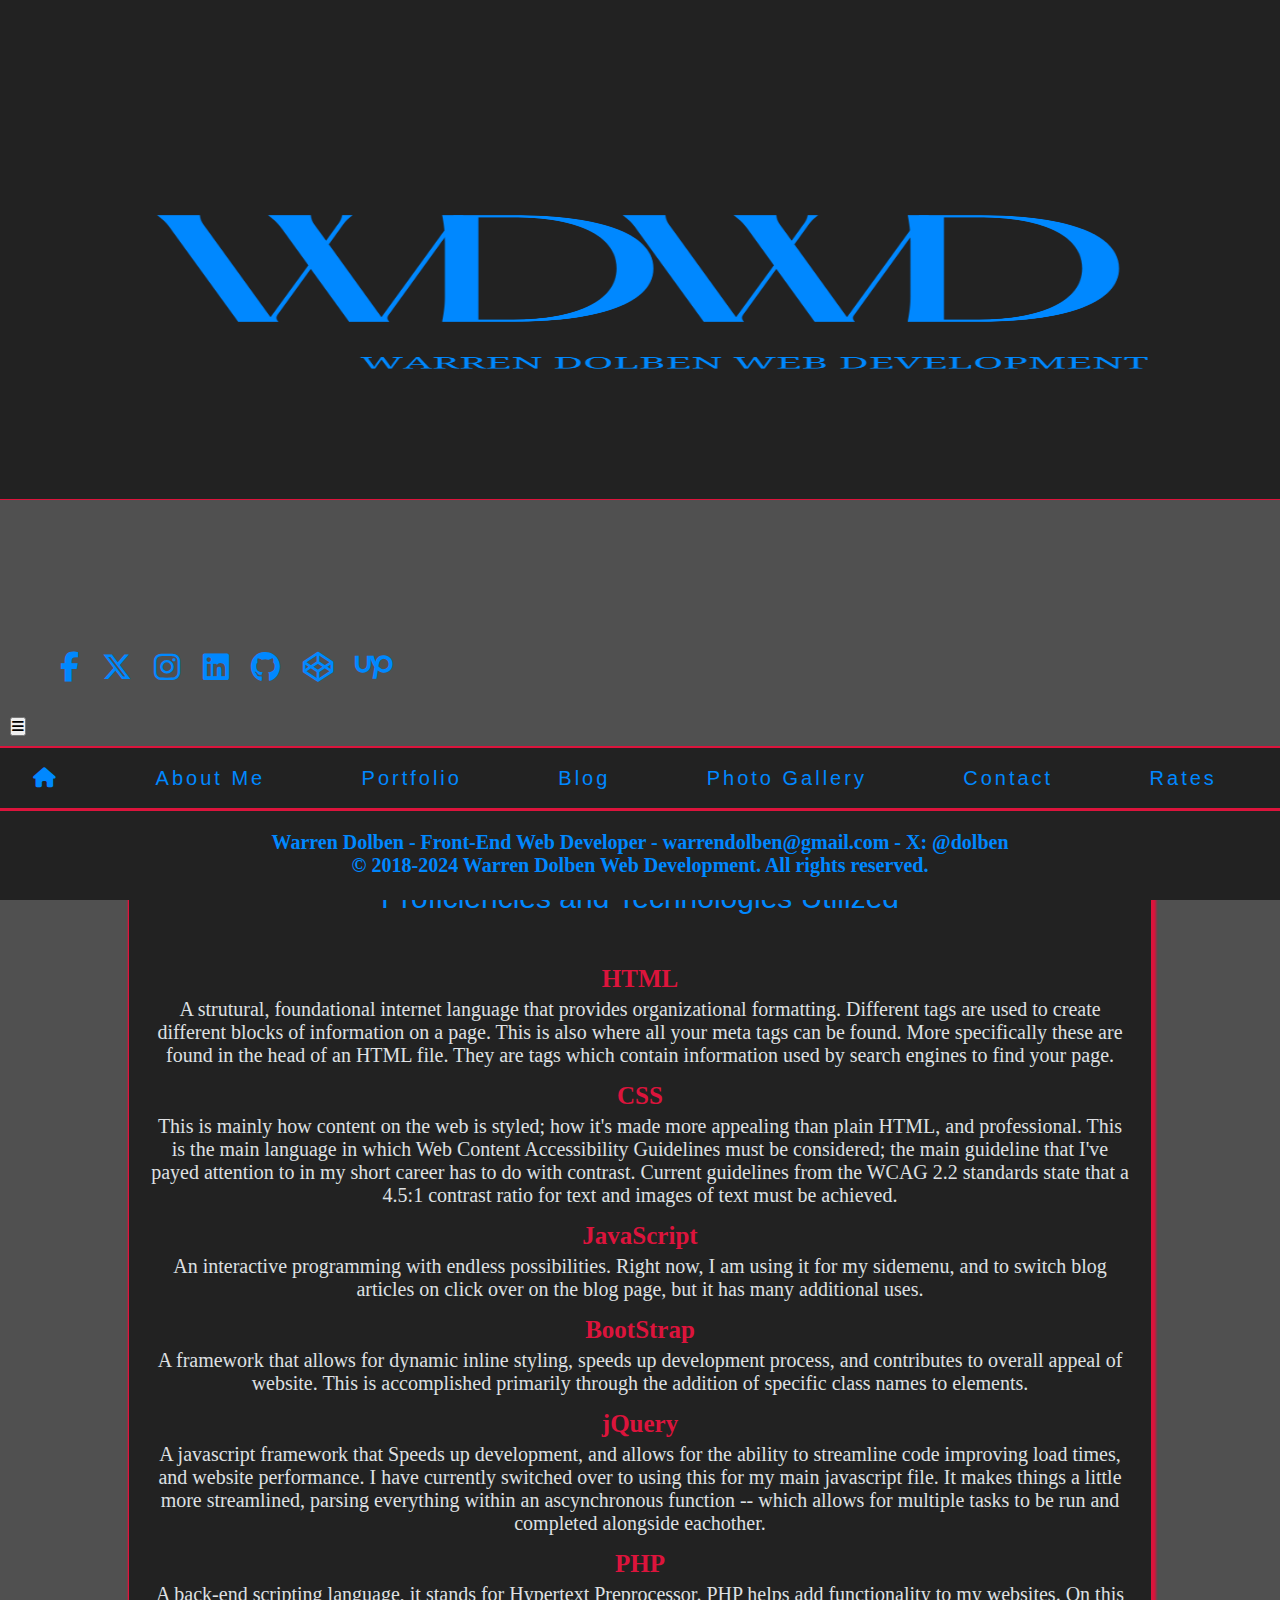
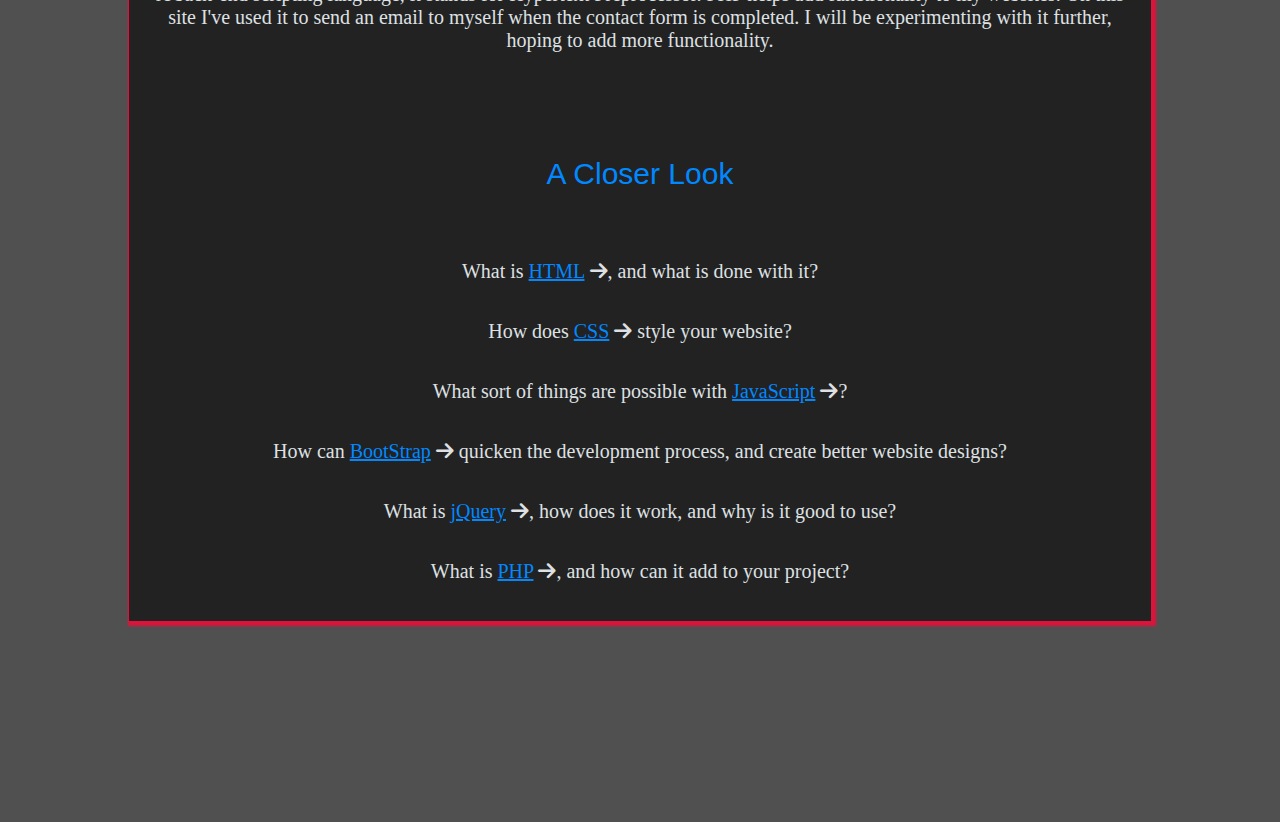
<file: index.html>
﻿<!DOCTYPE html>
<html lang="en-US">
<head>
  <title>Warren Dolben Web Development</title>
    <meta charset="utf-8">
    <meta name="author" content="Warren Dolben">
    <meta name="description" content="The homepage for Warren Dolben Web Development; a blog about web technologies, a photo gallery, and a contact and portfolio page for Warren Dolben.">
    <meta name="viewport" content="width=device-width, initial-scale=1.0">
    <meta http-equiv="X-UA-Compatible" content="ie=edge">
      <link rel="shortcut icon" href="favicon.ico" type="image/x-icon">
      <link rel="stylesheet" href="https://cdn.jsdelivr.net/npm/bootstrap@5.3.2/dist/css/bootstrap.min.css" integrity="sha384-T3c6CoIi6uLrA9TneNEoa7RxnatzjcDSCmG1MXxSR1GAsXEV/Dwwykc2MPK8M2HN" crossorigin="anonymous">
      <link rel="stylesheet" href="https://cdnjs.cloudflare.com/ajax/libs/font-awesome/6.5.1/css/all.min.css">
      <link rel="stylesheet" href="style.css">
</head>

<body>

<div class="wrapper">

    <header>

<img id="logo" src="WDWD.png" alt="logo for WDWD">

<div id="social">
  <a href="https://www.facebook.com/warrendolben/" class="social__link"><i class="fab fa-facebook-f fa-3x"></i></a>
  <a href="https://www.twitter.com/dolben/" class="social__link"><i class="fab fa-x-twitter fa-3x"></i></a>
  <a href="https://www.instagram.com/warrendolben/" class="social__link"><i class="fab fa-instagram fa-3x"></i></a>
  <a href="https://www.linkedin.com/in/warren-dolben/" class="social__link"><i class="fab fa-linkedin fa-3x"></i></a>
  <a href="https://www.github.com/WarrenDolben" class="social__link"><i class="fab fa-github fa-3x"></i></a>
  <a href="https://www.codepen.io/Warren_Dolben" class="social__link"><i class="fab fa-codepen fa-3x"></i></a>
  <a href="https://www.upwork.com/freelancers/~01132e874c96ef661a?s=1110580755057594368" class="social__link"><i class="fab fa-upwork fa-3x"></i></a>
</div>

<nav>
  <button id="hamburger" data-mdb-toggle="sidenav" data-mdb-target="#hamburger" class="btn btn-dark" aria-controls="#sidenav-1" aria-haspopup="true">
    <i class="fas fa-bars"></i>
  </button>
 <div id="top-nav">
  <a href="index.html" class="top-nav__link" title="Home"><i class="fas fa-home"></i></a>
  <a href="aboutme.html" class="top-nav__link" title="About Me">About Me</a>
  <a href="portfolio.html" class="top-nav__link" title="Portfolio">Portfolio</a>
  <a href="blog.html" class="top-nav__link" title="Blog">Blog</a>
  <a href="photogallery.html" class="top-nav__link" title="Photo Gallery">Photo Gallery</a>
  <a href="contact.php" class="top-nav__link" title="Contact">Contact</a>
  <a href="rates.html" class="top-nav__link" title="Rates">Rates</a>
</div>
</nav>

<div id="side-menu">
  <a id="side-menu__close" href="#">&times;</a>
  <a href="aboutme.html" class="side-menu__link" title="About Me">About Me</a>
  <a href="portfolio.html" class="side-menu__link" title="Portfolio">Portfolio</a>
  <a href="blog.html" class="side-menu__link" title="Blog">Blog</a>
  <a href="photogallery.html" class="side-menu__link" title="Photo Gallery">Photo Gallery</a>
  <a href="contact.php" class="side-menu__link" title="Contact">Contact</a>
  <a href="rates.html" class="side-menu__link" title="Rates">Rates</a>
</div>

    </header>

<main id="main">

<section>


  <h2>Proficiencies and Technologies Utilized</h2>

<dl>
  <dt>HTML</dt>
   <dd>A strutural, foundational internet language that provides organizational formatting. Different tags are used to create different blocks of information on a page. This is also where all your meta tags can be found. More specifically these are found in the head of an HTML file. They are tags which contain information used by search engines to find your page.</dd>
  <dt>CSS</dt>
    <dd>This is mainly how content on the web is styled; how it's made more appealing than plain HTML, and professional. This is the main language in which Web Content Accessibility Guidelines must be considered; the main guideline that I've payed attention to in my short career has to do with contrast. Current guidelines from the WCAG 2.2 standards state that a 4.5:1 contrast ratio for text and images of text must be achieved. </dd>
  <dt>JavaScript</dt>
     <dd>An interactive programming with endless possibilities. Right now, I am using it for my sidemenu, and to switch blog articles on click over on the blog page, but it has many additional uses.</dd>
  <dt>BootStrap</dt>
      <dd>A framework that allows for dynamic inline styling, speeds up development process, and contributes to overall appeal of website. This is accomplished primarily through the addition of specific class names to elements.</dd>
  <dt>jQuery</dt>
      <dd>A javascript framework that Speeds up development, and allows for the ability to streamline code improving load times, and website performance. I have currently switched over to using this for my main javascript file. It makes things a little more streamlined, parsing everything within an ascynchronous function -- which allows for multiple tasks to be run and completed alongside eachother.</dd>
  <dt>PHP</dt>
      <dd>A back-end scripting language, it stands for Hypertext Preprocessor. PHP helps add functionality to my websites. On this site I've used it to send an email to myself when the contact form is completed. I will be experimenting with it further, hoping to add more functionality.</dd>
</dl>


  <h2>A Closer Look</h2>
    <ul id="closerlook">
      <li class="closerlook__item">What is <a class="closerlook__item-link" title="An explanation by Mozilla" target="_blank" href="https://developer.mozilla.org/en-US/docs/Learn/HTML/Introduction_to_HTML/Getting_started">HTML</a> <i class="fas fa-arrow-right"></i>, and what is done with it?</li>
      <li class="closerlook__item">How does <a class="closerlook__item-link" title="An explanation by Mozilla" target="_blank" href="https://developer.mozilla.org/en-US/docs/Learn/CSS/Introduction_to_CSS/How_CSS_works">CSS</a> <i class="fas fa-arrow-right"></i> style your website?</li>
      <li class="closerlook__item">What sort of things are possible with <a class="closerlook__item-link" title="An explanation by Mozilla" target="_blank" href="https://developer.mozilla.org/en-US/docs/Learn/JavaScript/First_steps/What_is_JavaScript"> JavaScript</a> <i class="fas fa-arrow-right"></i>?</li>
      <li class="closerlook__item">How can <a class="closerlook__item-link" title="BootStrap Wiki" target="_blank" href="https://en.wikipedia.org/wiki/Bootstrap_(front-end_framework)">BootStrap</a> <i class="fas fa-arrow-right"></i> quicken the development process, and create better website designs?</li>
      <li class="closerlook__item">What is <a class="closerlook__item-link" title="jQuery Wiki" target="_blank" href="https://en.wikipedia.org/wiki/JQuery"> jQuery</a> <i class="fas fa-arrow-right"></i>, how does it work, and why is it good to use?</li>
      <li class="closerlook__item">What is <a class="closerlook__item-link" title="PHP Wiki" target="_blank" href="https://en.wikipedia.org/wiki/PHP"> PHP</a> <i class="fas fa-arrow-right"></i>, and how can it add to your project?</li>
    </ul>
    </section>
    <!-- <div id="hit-counter">
      This page has been visited <span id="counter">0</span> times.
    </div> -->
</main>
<footer id="footer">
  <p id="toenail">Warren Dolben - Front-End Web Developer - warrendolben@gmail.com - X: @dolben</p>
  <p class="copyright">&copy; 2018-2024 Warren Dolben Web Development. All rights reserved.</p>
</footer>
</div>
</body>
<script src="https://code.jquery.com/jquery-3.5.1.min.js"></script>
<script src="main.js"></script>
<script src="hit-counter.js"></script>
</html>
</file>
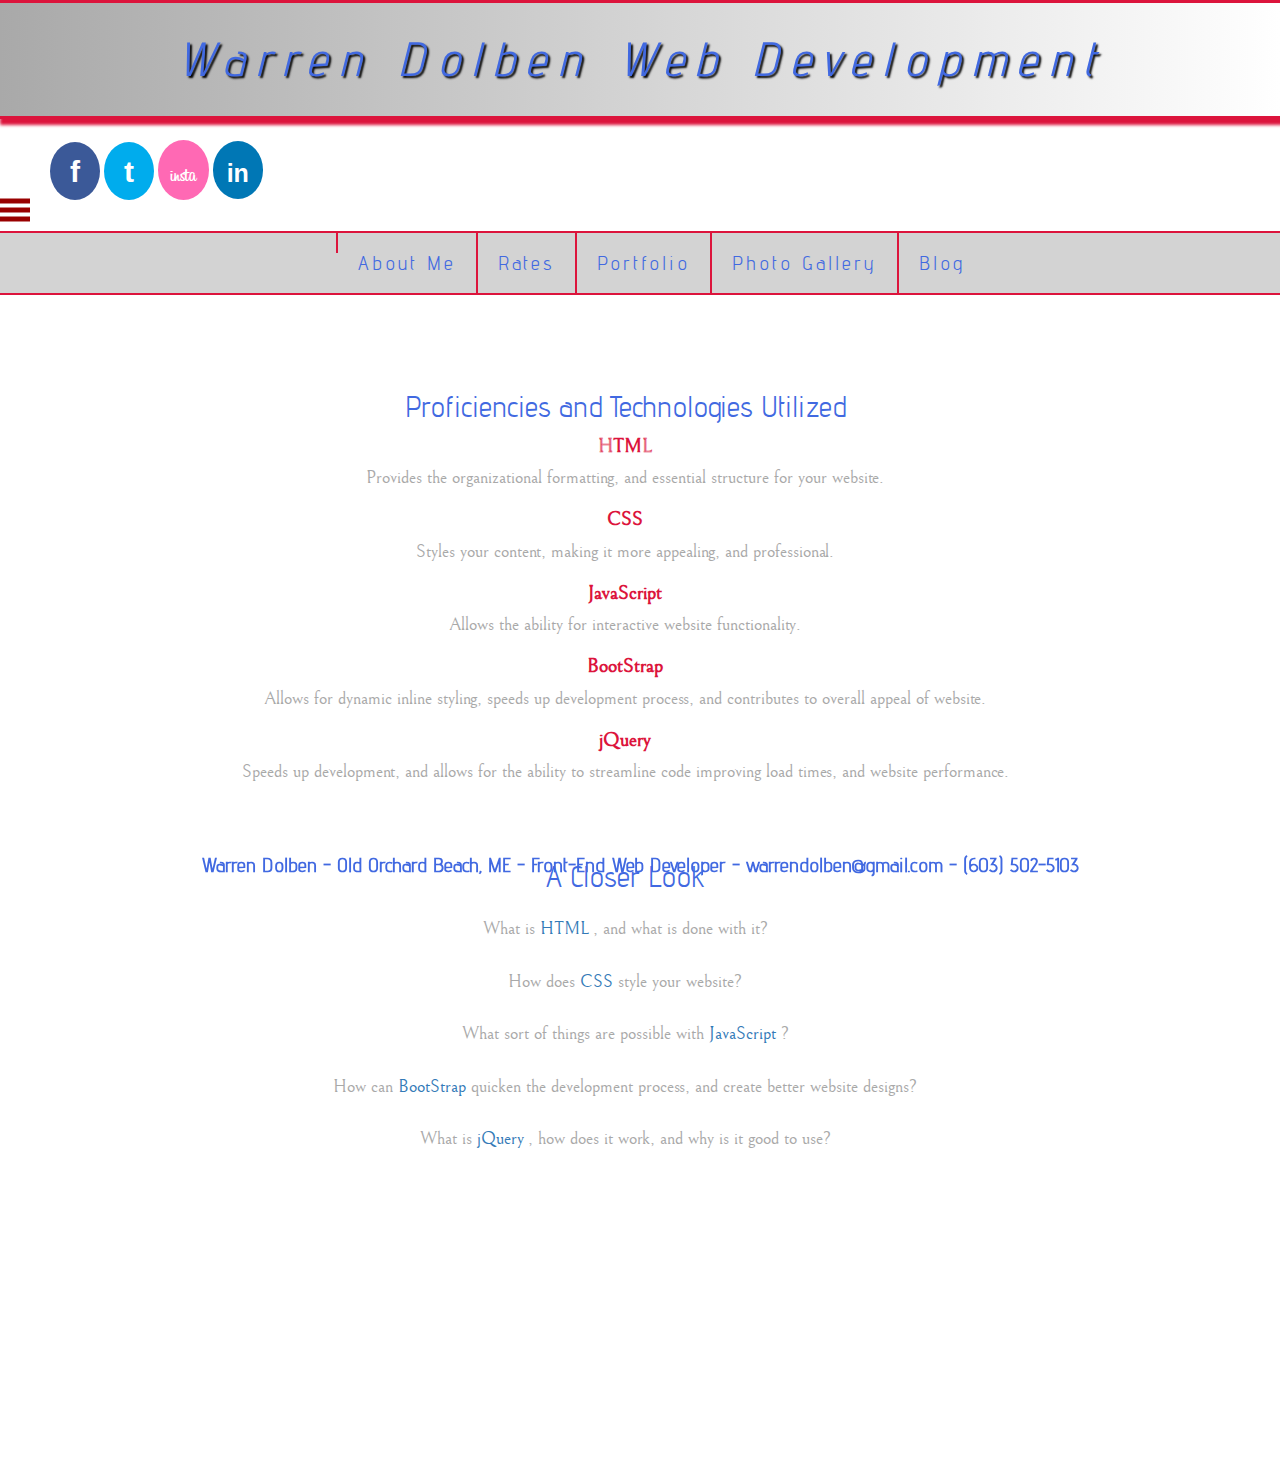
<file: warrendolben.com/index.html>
﻿<!DOCTYPE html>
<html lang="en-US">
<html>
<head>
  <title>Warren Dolben Web Development</title>
    <meta charset="utf-8">
    <meta name="author" content="Warren Dolben">
    <meta name="description" content="The homepage for Warren Dolben Web Development; a blog about technology, a photo gallery, and a contact and portfolio page for Warren Dolben.">
    <meta name="keywords" content="tech, online, blog, web development, website, IT">
    <meta name="viewport" content="width=device-width, initial-scale">
    <meta http-equiv="X-UA-Compatible" content="ie=edge">
      <link rel="shortcut icon" href="favicon.ico" type="icon">
      <link rel="stylesheet" href="https://maxcdn.bootstrapcdn.com/bootstrap/3.3.7/css/bootstrap.min.css" integrity="sha384-BVYiiSIFeK1dGmJRAkycuHAHRg32OmUcww7on3RYdg4Va+PmSTsz/K68vbdEjh4u" crossorigin="anonymous"/>
      <link rel="stylesheet" href="https://use.fontawesome.com/releases/v5.8.1/css/all.css" integrity="sha384-50oBUHEmvpQ+1lW4y57PTFmhCaXp0ML5d60M1M7uH2+nqUivzIebhndOJK28anvf" crossorigin="anonymous">
      <link rel="stylesheet" href="style.css">
    <script src="https://code.jquery.com/jquery-3.5.1.min.js" type="text/javascript"></script>
    <script src="main.js"></script>
</head>
<body>

    <header>

<h1>Warren Dolben Web Development</h1>

<div id="social">
  <a href="https://www.facebook.com/warrendolben/" class="facebook social">f</a>
  <a href="https://www.twitter.com/dolben/" class="twitter social">t</a>
  <a href="https://www.instagram.com/warrendolben/" class="instagram social">insta</a>
  <a href="https://www.linkedin.com/in/warren-dolben/" class="linkedin social">in</a>
</div>

<nav>
   <span>
     <a id="hamburger" href="#">
	   <svg width="30" height="30">
	   <path d="M0,5 30,5" stroke="#900"
		 stroke-width="5"/>
		 <path d="M0,14 30,14" stroke="#900"
		 stroke-width="5"/>
		 <path d="M0,23 30,23" stroke="#900"
		 stroke-width="5"/>
	   </svg>
	  </a>
	</span>
 <div id="topnav">
  <a href="index.html" class="topnav-link" title="Home"><i class="fas fa-home"></i></a>
  <a href="aboutme.html" class="topnav-link" title="About Me">About Me</a>
  <a href="rates.html" class="topnav-link" title="Rates">Rates</a>
  <a href="portfolio.html" class="topnav-link" title="Portfolio">Portfolio</a>
  <a href="photogallery.html" class="topnav-link" title="Photo Gallery">Photo Gallery</a>
  <a href="blog.html" id="rightside" class="topnav-link" title="Blog">Blog</a>
</div>
</nav>

<div id="side-menu">
  <a href="#" id="btn-close">&times;</a>
  <a href="aboutme.html" class="teleporter" title="About Me">About Me</a>
  <a href="rates.html" class="teleporter" title="Rates">Rates</a>
  <a href="portfolio.html" class="teleporter" title="Portfolio">Portfolio</a>
  <a href="photogallery.html" class="teleporter" title="Photo Gallery">Photo Gallery</a>
  <a href="blog.html" class="teleporter" title="Blog">Blog</a>
</div>

    </header>

<main class="row" id="main">

<section class="center-block">


  <h2>Proficiencies and Technologies Utilized</h2>

<dl>
  <dt>HTML</dt>
   <dd>Provides the organizational formatting, and essential structure for your website.</dd>
  <dt>CSS</dt>
    <dd>Styles your content, making it more appealing, and professional.</dd>
  <dt>JavaScript</dt>
     <dd>Allows the ability for interactive website functionality.</dd>
  <dt>BootStrap</dt>
      <dd>Allows for dynamic inline styling, speeds up development process, and contributes to overall appeal of website.</dd>
  <dt>jQuery</dt>
      <dd>Speeds up development, and allows for the ability to streamline code improving load times, and website performance.</dd>
 </dl>


  <h3>A Closer Look</h3>
    <ul id="closerlook">
      <li class="closerlook">What is <a class="closer-link" title="An explanation by Mozilla" target="_blank" href="https://developer.mozilla.org/en-US/docs/Learn/HTML/Introduction_to_HTML/Getting_started">HTML</a> <i class="fas fa-arrow-right"></i>, and what is done with it?</li>
      <li class="closerlook">How does <a class="closer-link" title="An explanation by Mozilla" target="_blank" href="https://developer.mozilla.org/en-US/docs/Learn/CSS/Introduction_to_CSS/How_CSS_works">CSS</a> <i class="fas fa-arrow-right"></i> style your website?</li>
      <li class="closerlook">What sort of things are possible with <a class="closer-link" title="An explanation by Mozilla" target="_blank" href="https://developer.mozilla.org/en-US/docs/Learn/JavaScript/First_steps/What_is_JavaScript"> JavaScript</a> <i class="fas fa-arrow-right"></i>?</li>
      <li class="closerlook">How can <a class="closer-link" title="BootStrap Wiki"target="_blank" href="https://en.wikipedia.org/wiki/Bootstrap_(front-end_framework)">BootStrap</a> <i class="fas fa-arrow-right"></i> quicken the development process, and create better website designs?</li>
      <li class="closerlook">What is <a class="closer-link" title="jQuery Wiki" target="_blank" href="https://en.wikipedia.org/wiki/JQuery"> jQuery</a> <i class="fas fa-arrow-right"></i>, how does it work, and why is it good to use?</li>
    </ul>
    </section>
</main>
</body>
<footer>
  <p id="toenail">Warren Dolben - Old Orchard Beach, ME - Front-End Web Developer - warrendolben@gmail.com - (603) 502-5103</p>
</footer>
</html>
</file>
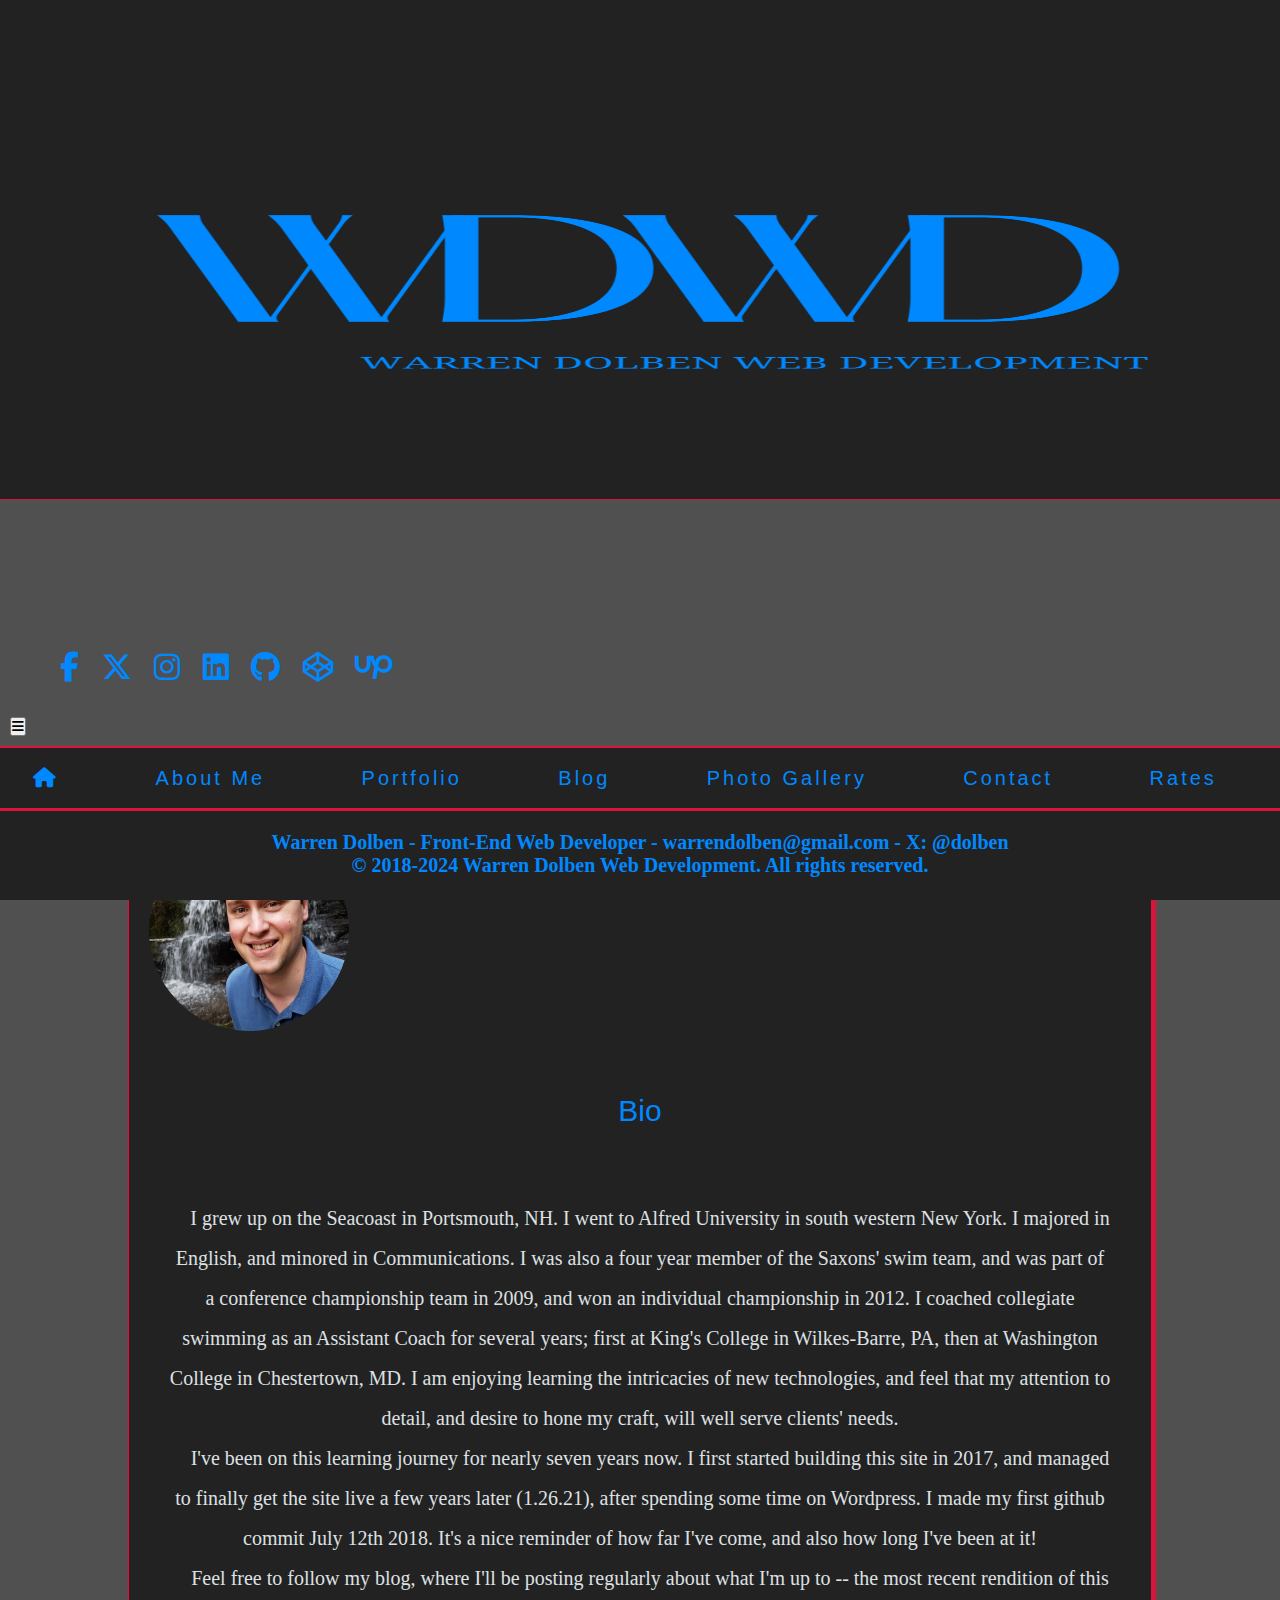
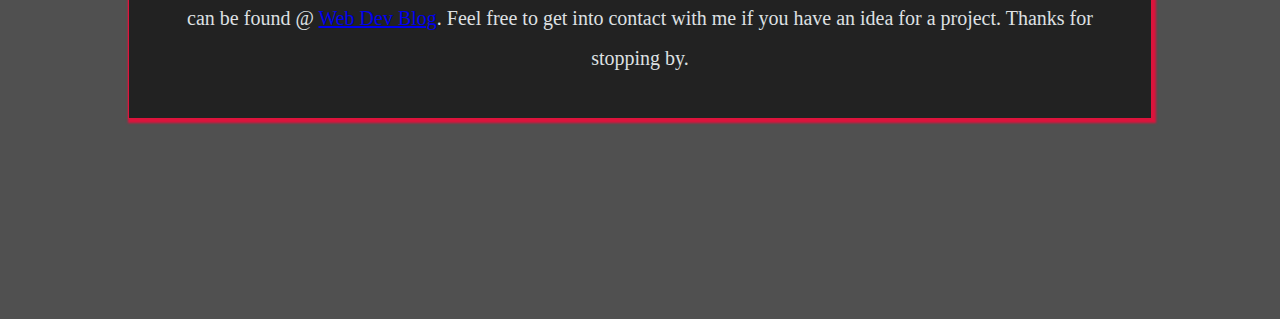
<file: aboutme.html>
﻿<!DOCTYPE html>
<html lang="en-US">
<head>
  <title>About Me</title>
    <meta charset="utf-8">
    <meta name="author" content="Warren Dolben">
    <meta name="description" content="An informational page about the author.">
    <meta name="keywords" content="tech, online, blog, web development, website, internet">
    <meta name="viewport" content="width=device-width, initial-scale=1.0">
    <meta http-equiv="X-UA-Compatible" content="ie=edge">
      <link rel="shortcut icon" href="favicon.ico" type="icon">
      <link rel="stylesheet" href="https://cdn.jsdelivr.net/npm/bootstrap@5.3.2/dist/css/bootstrap.min.css" integrity="sha384-T3c6CoIi6uLrA9TneNEoa7RxnatzjcDSCmG1MXxSR1GAsXEV/Dwwykc2MPK8M2HN" crossorigin="anonymous">
      <link rel="stylesheet" href="https://cdnjs.cloudflare.com/ajax/libs/font-awesome/6.5.1/css/all.min.css">
      <link rel="stylesheet" href="style.css">
</head>
<body>
<div class="wrapper">
    <header>

<img id="logo" src="WDWD.png" alt="logo for WDWD">

<div id="social">
  <a href="https://www.facebook.com/warrendolben/" class="social__link"><i class="fab fa-facebook-f fa-3x"></i></a>
  <a href="https://www.twitter.com/dolben/" class="social__link"><i class="fab fa-x-twitter fa-3x"></i></a>
  <a href="https://www.instagram.com/warrendolben/" class="social__link"><i class="fab fa-instagram fa-3x"></i></a>
  <a href="https://www.linkedin.com/in/warren-dolben/" class="social__link"><i class="fab fa-linkedin fa-3x"></i></a>
  <a href="https://www.github.com/WarrenDolben" class="social__link"><i class="fab fa-github fa-3x"></i></a>
  <a href="https://www.codepen.io/Warren_Dolben" class="social__link"><i class="fab fa-codepen fa-3x"></i></a>
  <a href="https://www.upwork.com/freelancers/~01132e874c96ef661a?s=1110580755057594368" class="social__link"><i class="fab fa-upwork fa-3x"></i></a>
</div>

<nav>
  <button id="hamburger" data-mdb-toggle="sidenav" data-mdb-target="#hamburger" class="btn btn-dark" aria-controls="#sidenav-1" aria-haspopup="true">
    <i class="fas fa-bars"></i>
  </button>
 <div id="top-nav">
  <a href="index.html" class="top-nav__link" title="Home"><i class="fas fa-home"></i></a>
  <a href="aboutme.html" class="top-nav__link" title="About Me">About Me</a>
  <a href="portfolio.html" class="top-nav__link" title="Portfolio">Portfolio</a>
  <a href="blog.html" class="top-nav__link" title="Blog">Blog</a>
  <a href="photogallery.html" class="top-nav__link" title="Photo Gallery">Photo Gallery</a>
  <a href="contact.php" class="top-nav__link" title="Contact">Contact</a>
  <a href="rates.html" class="top-nav__link" title="Rates">Rates</a>
</div>
</nav>

<div id="side-menu">
  <a id="side-menu__close" href="#">&times;</a>
  <a href="index.html" class="side-menu__link" title="Home">Home</a>
  <a href="portfolio.html" class="side-menu__link" title="Portfolio">Portfolio</a>
  <a href="blog.html" class="side-menu__link" title="Blog">Blog</a>
  <a href="photogallery.html" class="side-menu__link" title="Photo Gallery">Photo Gallery</a>
  <a href="contact.php" class="side-menu__link" title="Contact">Contact</a>
  <a href="rates.html" class="side-menu__link" title="Rates">Rates</a>
</div>

    </header>

<main id="main">
  <img id="portrait" src="./portrait.jpg" alt="Portrait of the developer in a blue shirt by a waterfall."><img>
  <section>
    <h2>Bio</h2>
  <p id="text">
    &emsp;I grew up on the Seacoast in Portsmouth, NH. I went to Alfred University in south western New York. I majored in English, and minored in Communications. I was also a four year member of the Saxons' swim team, and was part of a conference championship team in 2009, and won an individual championship in 2012. I coached collegiate swimming as an Assistant Coach for several years; first at King's College in Wilkes-Barre, PA, then at Washington College in Chestertown, MD. I am enjoying learning the intricacies of new technologies, and feel that my attention to detail, and desire to hone my craft, will well serve clients' needs. <br>
  &emsp;I've been on this learning journey for nearly seven years now. I first started building this site in 2017, and managed to finally get the site live a few years later (1.26.21), after spending some time on Wordpress. I made my first github commit July 12th 2018. It's a nice reminder of how far I've come, and also how long I've been at it!<br>
  &emsp;Feel free to follow my blog, where I'll be posting regularly about what I'm up to -- the most recent rendition of this can be found @ <a href="https://www.webdevblog.net/" target="_blank">Web Dev Blog</a>. Feel free to get into contact with me if you have an idea for a project. Thanks for stopping by.
</p>
</section>
</main>
<footer id="footer">
  <p id="toenail">Warren Dolben - Front-End Web Developer - warrendolben@gmail.com - X: @dolben</p>
  <p class="copyright">&copy; 2018-2024 Warren Dolben Web Development. All rights reserved.</p>
</footer>
</div>
</body>
<script src="https://code.jquery.com/jquery-3.5.1.min.js"></script>
<script src="main.js"></script>
</html>
</file>
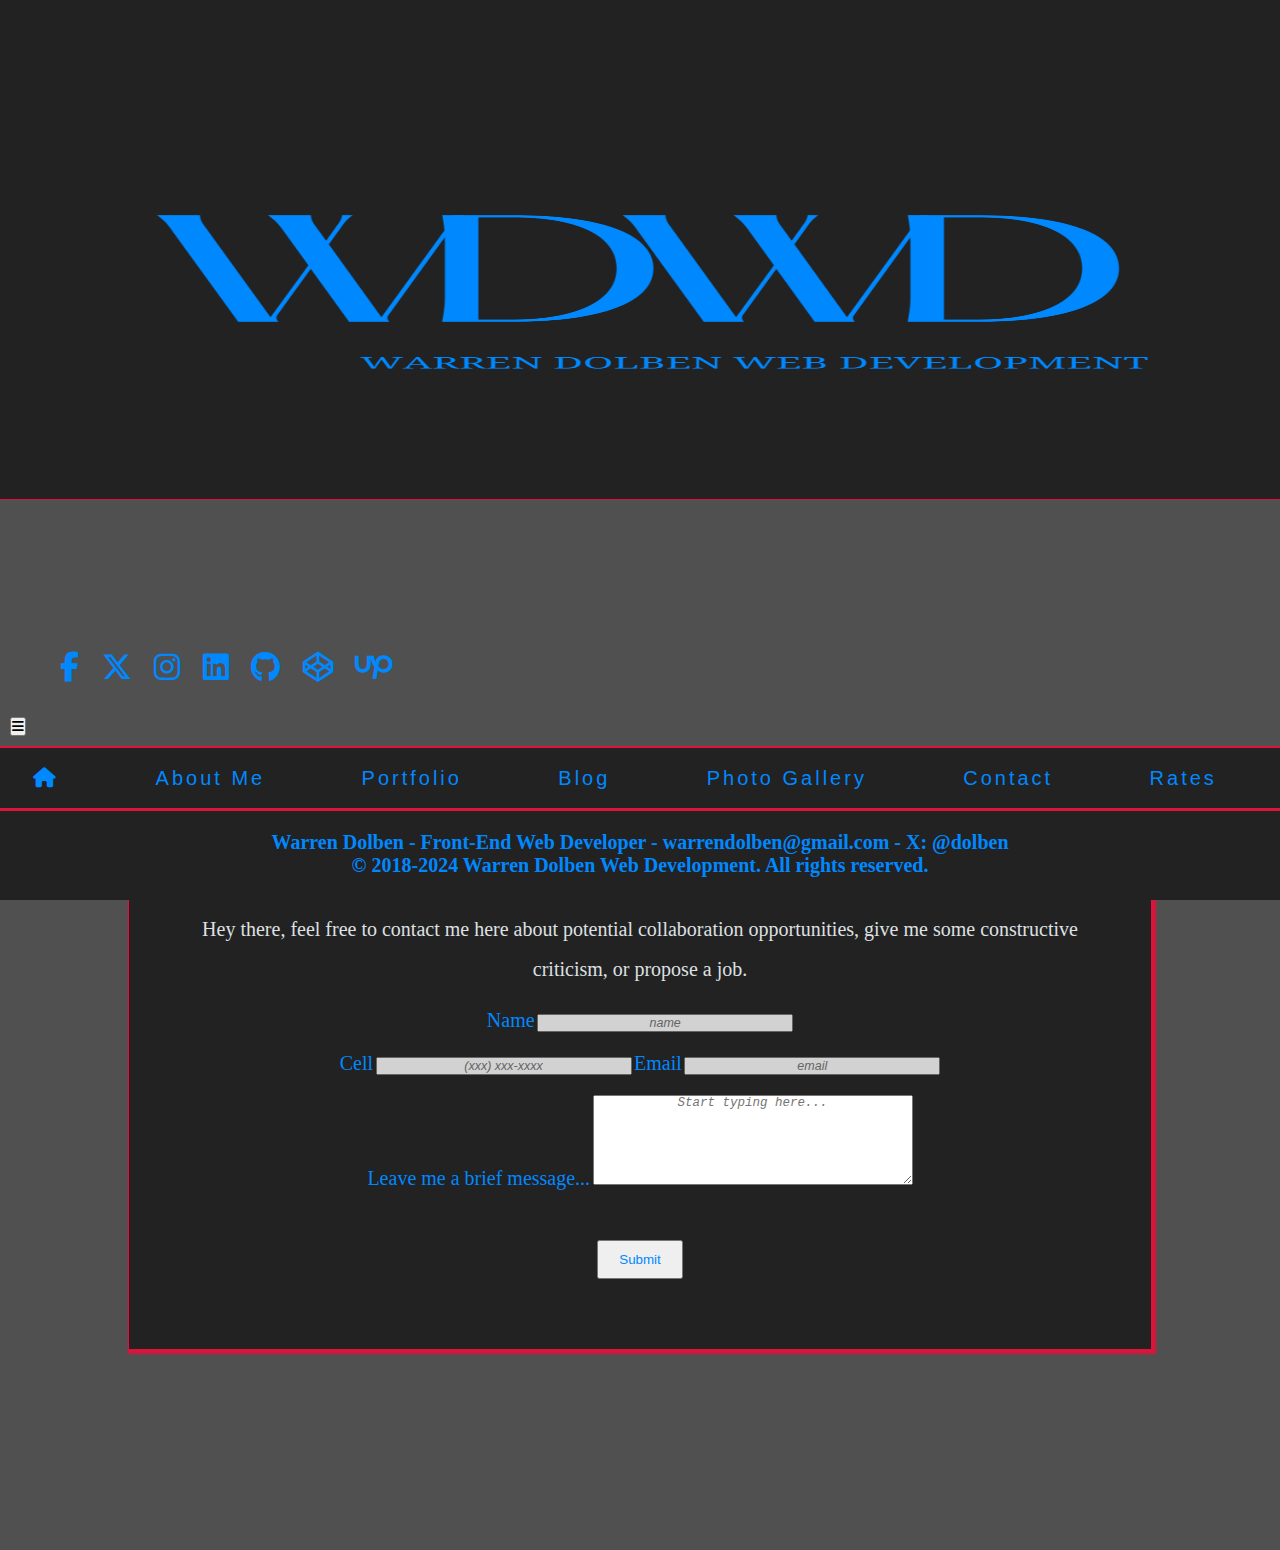
<file: contact.html>
<!DOCTYPE html>
<html lang="en-US" dir="ltr">
  <head>
    <title>Contact</title>
      <meta charset="utf-8">
      <meta name="author" content="Warren Dolben">
      <meta name="description" content="A form to get into contact with me.">
      <meta name="keywords" content="online, blog, web development, web developer, website, internet, learning, writing, blogging, programming">
      <meta name="viewport" content="width=device-width, initial-scale=1.0">
      <meta http-equiv="X-UA-Compatible" content="ie=edge">
        <link rel="shortcut icon" href="favicon.ico" type="icon">
        <link rel="stylesheet" href="https://cdn.jsdelivr.net/npm/bootstrap@5.3.2/dist/css/bootstrap.min.css" integrity="sha384-T3c6CoIi6uLrA9TneNEoa7RxnatzjcDSCmG1MXxSR1GAsXEV/Dwwykc2MPK8M2HN" crossorigin="anonymous">
        <link rel="stylesheet" href="https://cdnjs.cloudflare.com/ajax/libs/font-awesome/6.5.1/css/all.min.css">
        <link rel="stylesheet" href="style.css">
  </head>
  <body>
    <div class="wrapper">
  <header>

<img id="logo" src="WDWD.png" alt="logo for WDWD">

<div id="social">
  <a href="https://www.facebook.com/warrendolben/" class="social__link"><i class="fab fa-facebook-f fa-3x"></i></a>
  <a href="https://www.twitter.com/dolben/" class="social__link"><i class="fab fa-x-twitter fa-3x"></i></a>
  <a href="https://www.instagram.com/warrendolben/" class="social__link"><i class="fab fa-instagram fa-3x"></i></a>
  <a href="https://www.linkedin.com/in/warren-dolben/" class="social__link"><i class="fab fa-linkedin fa-3x"></i></a>
  <a href="https://www.github.com/WarrenDolben" class="social__link"><i class="fab fa-github fa-3x"></i></a>
  <a href="https://www.codepen.io/Warren_Dolben" class="social__link"><i class="fab fa-codepen fa-3x"></i></a>
  <a href="https://www.upwork.com/freelancers/~01132e874c96ef661a?s=1110580755057594368" class="social__link"><i class="fab fa-upwork fa-3x"></i></a>
</div>

<nav>
  <button id="hamburger" data-mdb-toggle="sidenav" data-mdb-target="#hamburger" class="btn btn-dark" aria-controls="#sidenav-1" aria-haspopup="true">
    <i class="fas fa-bars"></i>
  </button>
 <div id="top-nav">
  <a href="index.html" class="top-nav__link" title="Home"><i class="fas fa-home"></i></a>
  <a href="aboutme.html" class="top-nav__link" title="About Me">About Me</a>
  <a href="portfolio.html" class="top-nav__link" title="Portfolio">Portfolio</a>
  <a href="blog.html" class="top-nav__link" title="Blog">Blog</a>
  <a href="photogallery.html" class="top-nav__link" title="Photo Gallery">Photo Gallery</a>
  <a href="contact.php" class="top-nav__link">Contact</a>
  <a href="rates.html" class="top-nav__link" title="Rates">Rates</a>
</div>
</nav>

<div id="side-menu">
  <a id="side-menu__close" href="#">&times;</a>
  <a href="index.html" class="side-menu__link" title="Home">Home</a>
  <a href="aboutme.html" class="side-menu__link" title="About Me">About Me</a>
  <a href="portfolio.html" class="side-menu__link" title="Portfolio">Portfolio</a>
  <a href="blog.html" class="side-menu__link" title="Blog">Blog</a>
  <a href="photogallery.html" class="side-menu__link" title="Photo Gallery">Photo Gallery</a>
  <a href="rates.html" class="side-menu__link" title="Rates">Rates</a>
</div>

    </header>

    <main class="row" id="main">

      <section id="container" class="center-block">
        <h1 class="form__header">Contact</h1>
        <p id="contact-text">Hey there, feel free to contact me here about potential collaboration opportunities, give me some constructive criticism, or propose a job.
        <form action="file://C:/xampp/htdocs/send_email.php" method="post">
          <div class="form-group">
            <label class="form__label" for="name">Name</label>
            <input class="form-control" type="name" id="name" placeholder="name" name="name" required>
          </div>
          <div class="form-group">
          <label class="form__label" for="cell">Cell</label>
          <input class="form-control" id="cell" name="cell" placeholder="(xxx) xxx-xxxx" required>
          <label class="form__label" for="email">Email</label>
          <input class="form-control" id="email" name="email" placeholder="email" type="email" required>
          </div>
          <div class="form-group">
          <label class="form__label" for="message">Leave me a brief message...</label>
          <textarea id="message" class="form-control" name="message" placeholder="Start typing here..." id="messageText" required></textarea>
          </div>
          <input id="submit" type="submit" name="submit" value="Submit">
        </form>

      </section>

    </main>
    <footer id="footer">
      <p id="toenail">Warren Dolben - Front-End Web Developer - warrendolben@gmail.com - X: @dolben</p>
      <p class="copyright">&copy; 2018-2024 Warren Dolben Web Development. All rights reserved.</p>
    </footer>
  </div>
    </body>
    <script src="https://code.jquery.com/jquery-3.5.1.min.js"></script>
    <script src="main.js"></script>
</html>
</file>
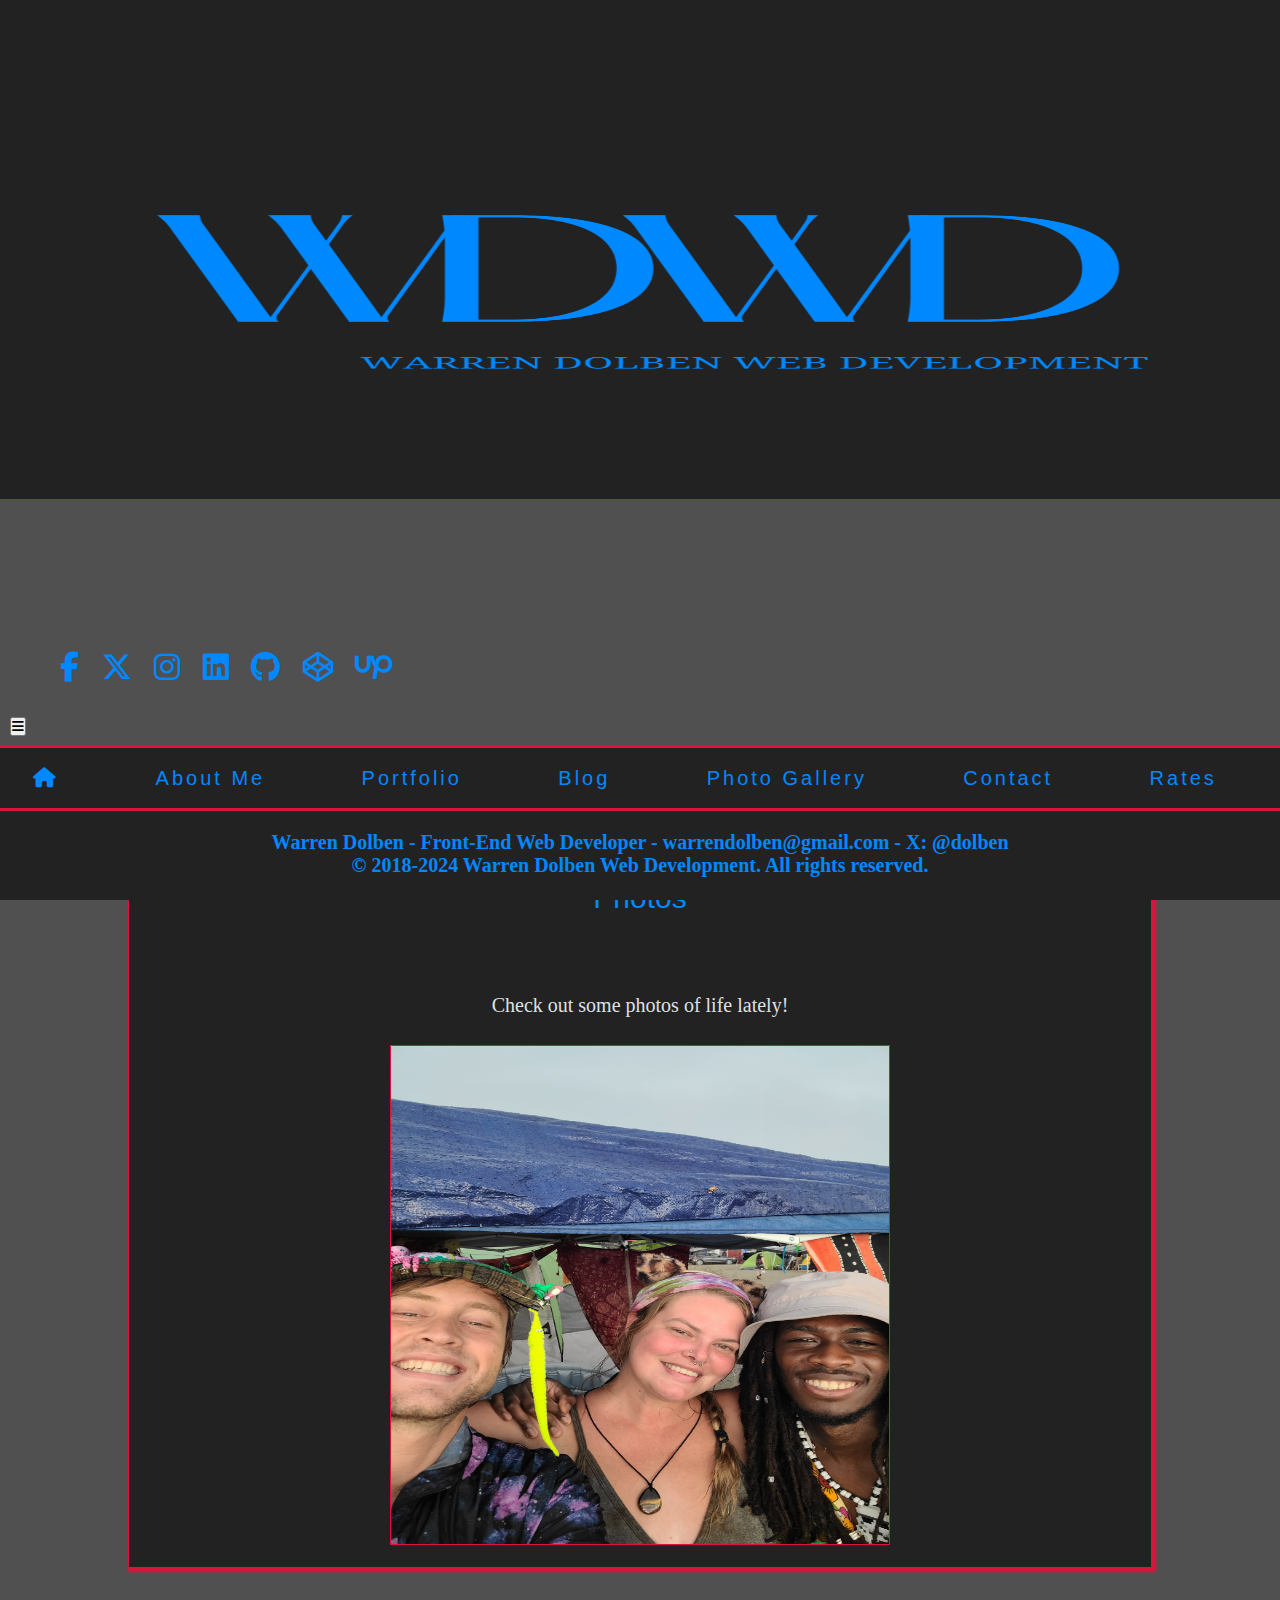
<file: photogallery.html>
<!DOCTYPE html>
<html lang="en-US">
  <head>
    <title>Photo Gallery</title>
	  <meta charset="utf-8">
	  <meta name="author" content="Warren Dolben">
	  <meta name="description" content="A photo gallery of Warren's adventures, and daily views.">
    <meta name="keywords" content="online, blog, web development, web developer, website, internet, learning, writing, blogging, programming">
    <meta name="viewport" content="width=device-width, initial-scale=1.0">
    <meta http-equiv="X-UA-Compatible" content="ie=edge">
      <link rel="shortcut icon" href="favicon.ico" type="icon">
      <link rel="stylesheet" href="https://cdn.jsdelivr.net/npm/bootstrap@5.3.2/dist/css/bootstrap.min.css" integrity="sha384-T3c6CoIi6uLrA9TneNEoa7RxnatzjcDSCmG1MXxSR1GAsXEV/Dwwykc2MPK8M2HN" crossorigin="anonymous">
      <link rel="stylesheet" href="https://cdnjs.cloudflare.com/ajax/libs/font-awesome/6.5.1/css/all.min.css">
      <link rel="stylesheet" href="style.css">
  </head>
<body>
<div class="wrapper">
    <header>

<img id="logo" src="WDWD.png" alt="logo for WDWD">

<div id="social">
<a href="https://www.facebook.com/warrendolben/" class="social__link"><i class="fab fa-facebook-f fa-3x"></i></a>
<a href="https://www.twitter.com/dolben/" class="social__link"><i class="fab fa-x-twitter fa-3x"></i></a>
<a href="https://www.instagram.com/warrendolben/" class="social__link"><i class="fab fa-instagram fa-3x"></i></a>
<a href="https://www.linkedin.com/in/warren-dolben/" class="social__link"><i class="fab fa-linkedin fa-3x"></i></a>
<a href="https://www.github.com/WarrenDolben" class="social__link"><i class="fab fa-github fa-3x"></i></a>
<a href="https://www.codepen.io/Warren_Dolben" class="social__link"><i class="fab fa-codepen fa-3x"></i></a>
<a href="https://www.upwork.com/freelancers/~01132e874c96ef661a?s=1110580755057594368" class="social__link"><i class="fab fa-upwork fa-3x"></i></a>
</div>

<nav>
  <button id="hamburger" data-mdb-toggle="sidenav" data-mdb-target="#hamburger" class="btn btn-dark" aria-controls="#sidenav-1" aria-haspopup="true">
    <i class="fas fa-bars"></i>
  </button>
<div id="top-nav">
  <a href="index.html" class="top-nav__link" title="Home"><i class="fas fa-home"></i></a>
  <a href="aboutme.html" class="top-nav__link" title="About Me">About Me</a>
  <a href="portfolio.html" class="top-nav__link" title="Portfolio">Portfolio</a>
  <a href="blog.html" class="top-nav__link" title="Blog">Blog</a>
  <a href="photogallery.html" class="top-nav__link" title="Photo Gallery">Photo Gallery</a>
  <a href="contact.php" class="top-nav__link" title="Contact">Contact</a>
  <a href="rates.html" class="top-nav__link" title="Rates">Rates</a>
</div>
</nav>

<div id="side-menu">
  <a id="side-menu__close" href="#">&times;</a>
  <a href="index.html" class="side-menu__link" title="Home">Home</a>
  <a href="aboutme.html" class="side-menu__link" title="About Me">About Me</a>
  <a href="portfolio.html" class="side-menu__link" title="Portfolio">Portfolio</a>
  <a href="blog.html" class="side-menu__link" title="Blog">Blog</a>
  <a href="contact.php" class="side-menu__link" title="Contact">Contact</a>
  <a href="rates.html" class="side-menu__link" title="Rates">Rates</a>
</div>

    </header>

<main class="row" id="main">

    <section id="container" class="center-block">

      <h2>Photos</h2>

          <p id="text">Check out some photos of life lately!</p>

      <img id="main-image" name="slide" class="img-responsive" src="./famfest-min.jpg">
    </section>


</main>
<footer id="footer">
<p id="toenail">Warren Dolben - Front-End Web Developer - warrendolben@gmail.com - X: @dolben</p>
<p class="copyright">&copy; 2018-2024 Warren Dolben Web Development. All rights reserved.</p>
</footer>
</div>
</body>
<script src="https://code.jquery.com/jquery-3.5.1.min.js"></script>
<script src="main.js"></script>
<script src="photogallery.js"></script>
</html>
</file>
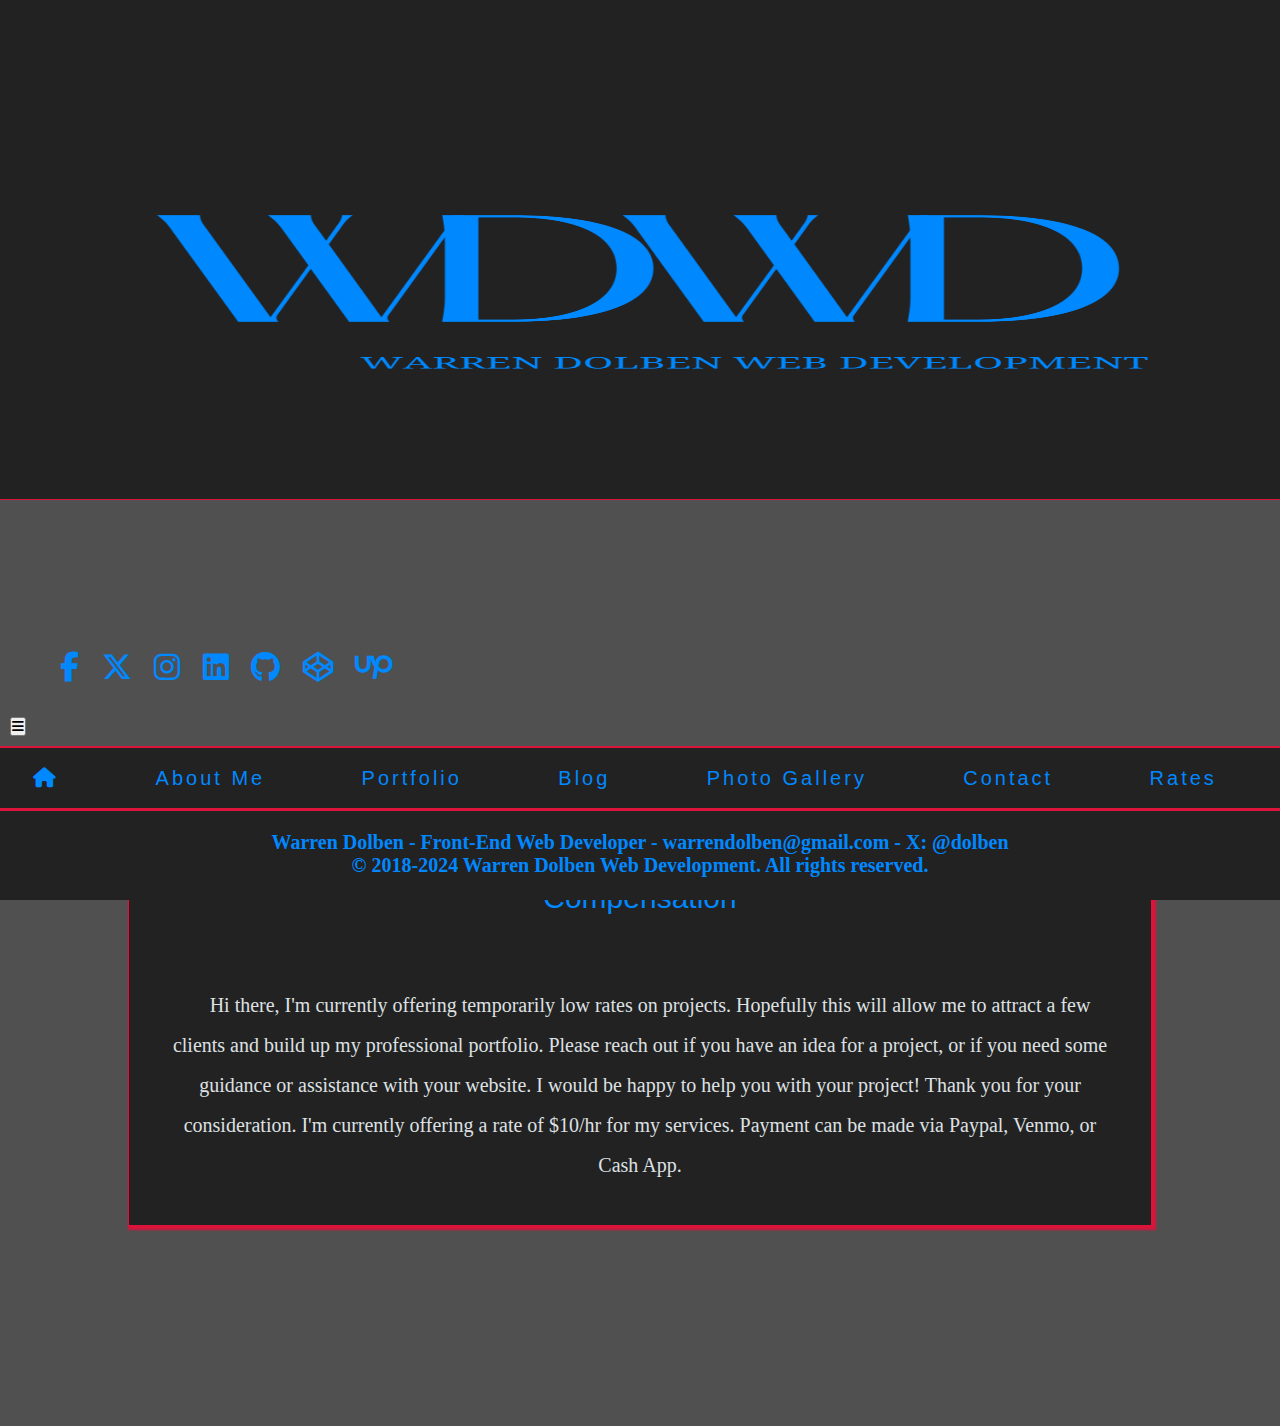
<file: rates.html>
﻿<!DOCTYPE html>
<html lang="en-US">
<head>
  <title>Rates</title>
    <meta charset="utf-8">
    <meta name="author" content="Warren Dolben">
    <meta name="description" content="Warren's current going rate for his services.">
    <meta name="keywords" content="online, blog, web development, web developer, website, internet, learning, writing, blogging, programming">
    <meta name="viewport" content="width=device-width, initial-scale=1.0">
    <meta http-equiv="X-UA-Compatible" content="ie=edge">
      <link rel="shortcut icon" href="favicon.ico" type="icon">
      <link rel="stylesheet" href="https://cdn.jsdelivr.net/npm/bootstrap@5.3.2/dist/css/bootstrap.min.css" integrity="sha384-T3c6CoIi6uLrA9TneNEoa7RxnatzjcDSCmG1MXxSR1GAsXEV/Dwwykc2MPK8M2HN" crossorigin="anonymous">
      <link rel="stylesheet" href="https://cdnjs.cloudflare.com/ajax/libs/font-awesome/6.5.1/css/all.min.css">
      <link rel="stylesheet" href="style.css">
</head>
<body>
<div class="wrapper">
    <header>

  <img id="logo" src="WDWD.png" alt="logo for WDWD">

<div id="social">
  <a href="https://www.facebook.com/warrendolben/" class="social__link"><i class="fab fa-facebook-f fa-3x"></i></a>
  <a href="https://www.twitter.com/dolben/" class="social__link"><i class="fab fa-x-twitter fa-3x"></i></a>
  <a href="https://www.instagram.com/warrendolben/" class="social__link"><i class="fab fa-instagram fa-3x"></i></a>
  <a href="https://www.linkedin.com/in/warren-dolben/" class="social__link"><i class="fab fa-linkedin fa-3x"></i></a>
  <a href="https://www.github.com/WarrenDolben" class="social__link"><i class="fab fa-github fa-3x"></i></a>
  <a href="https://www.codepen.io/Warren_Dolben" class="social__link"><i class="fab fa-codepen fa-3x"></i></a>
  <a href="https://www.upwork.com/freelancers/~01132e874c96ef661a?s=1110580755057594368" class="social__link"><i class="fab fa-upwork fa-3x"></i></a>
</div>

<nav>
  <button id="hamburger" data-mdb-toggle="sidenav" data-mdb-target="#hamburger" class="btn btn-dark" aria-controls="#sidenav-1" aria-haspopup="true">
    <i class="fas fa-bars"></i>
  </button>
 <div id="top-nav">
  <a href="index.html" class="top-nav__link" title="Home"><i class="fas fa-home"></i></a>
  <a href="aboutme.html" class="top-nav__link" title="About Me">About Me</a>
  <a href="portfolio.html" class="top-nav__link" title="Portfolio">Portfolio</a>
  <a href="blog.html" class="top-nav__link" title="Blog">Blog</a>
  <a href="photogallery.html" class="top-nav__link" title="Photo Gallery">Photo Gallery</a>
  <a href="contact.php" id="top-nav__right-side" class="top-nav__link" title="Contact">Contact</a>
  <a href="rates.html" class="top-nav__link" title="Rates">Rates</a>
</div>
</nav>

<div id="side-menu">
  <a id="side-menu__close" href="#">&times;</a>
  <a href="index.html" class="side-menu__link" title="Home">Home</a>
  <a href="aboutme.html" class="side-menu__link" title="About Me">About Me</a>
  <a href="portfolio.html" class="side-menu__link" title="Portfolio">Portfolio</a>
  <a href="blog.html" class="side-menu__link" title="Blog">Blog</a>
  <a href="photogallery.html" class="side-menu__link" title="Photo Gallery">Photo Gallery</a>
  <a href="contact.php" class="side-menu__link" title="Contact">Contact</a>
</div>

     </header>

<main class="row" id="main">
  <section id="container" class="center-block">

    <h2>Compensation</h2>

    <p id="text">&emsp;Hi there, I'm currently offering temporarily low rates on projects. Hopefully this will allow me to attract a few clients and build up my professional portfolio. Please reach out if you have an idea for a project, or if you need some guidance or assistance with your website. I would be happy to help you with your project! Thank you for your consideration. I'm currently offering a rate of $10/hr for my services. Payment can be made via Paypal, Venmo, or Cash App.</p>
  </section>
</main>
<footer id="footer">
  <p id="toenail">Warren Dolben - Front-End Web Developer - warrendolben@gmail.com - X: @dolben</p>
  <p class="copyright">&copy; 2018-2024 Warren Dolben Web Development. All rights reserved.</p>
</footer>
</div>
</body>
<script src="https://code.jquery.com/jquery-3.5.1.min.js"></script>
<script src="main.js"></script>
</html>
</file>
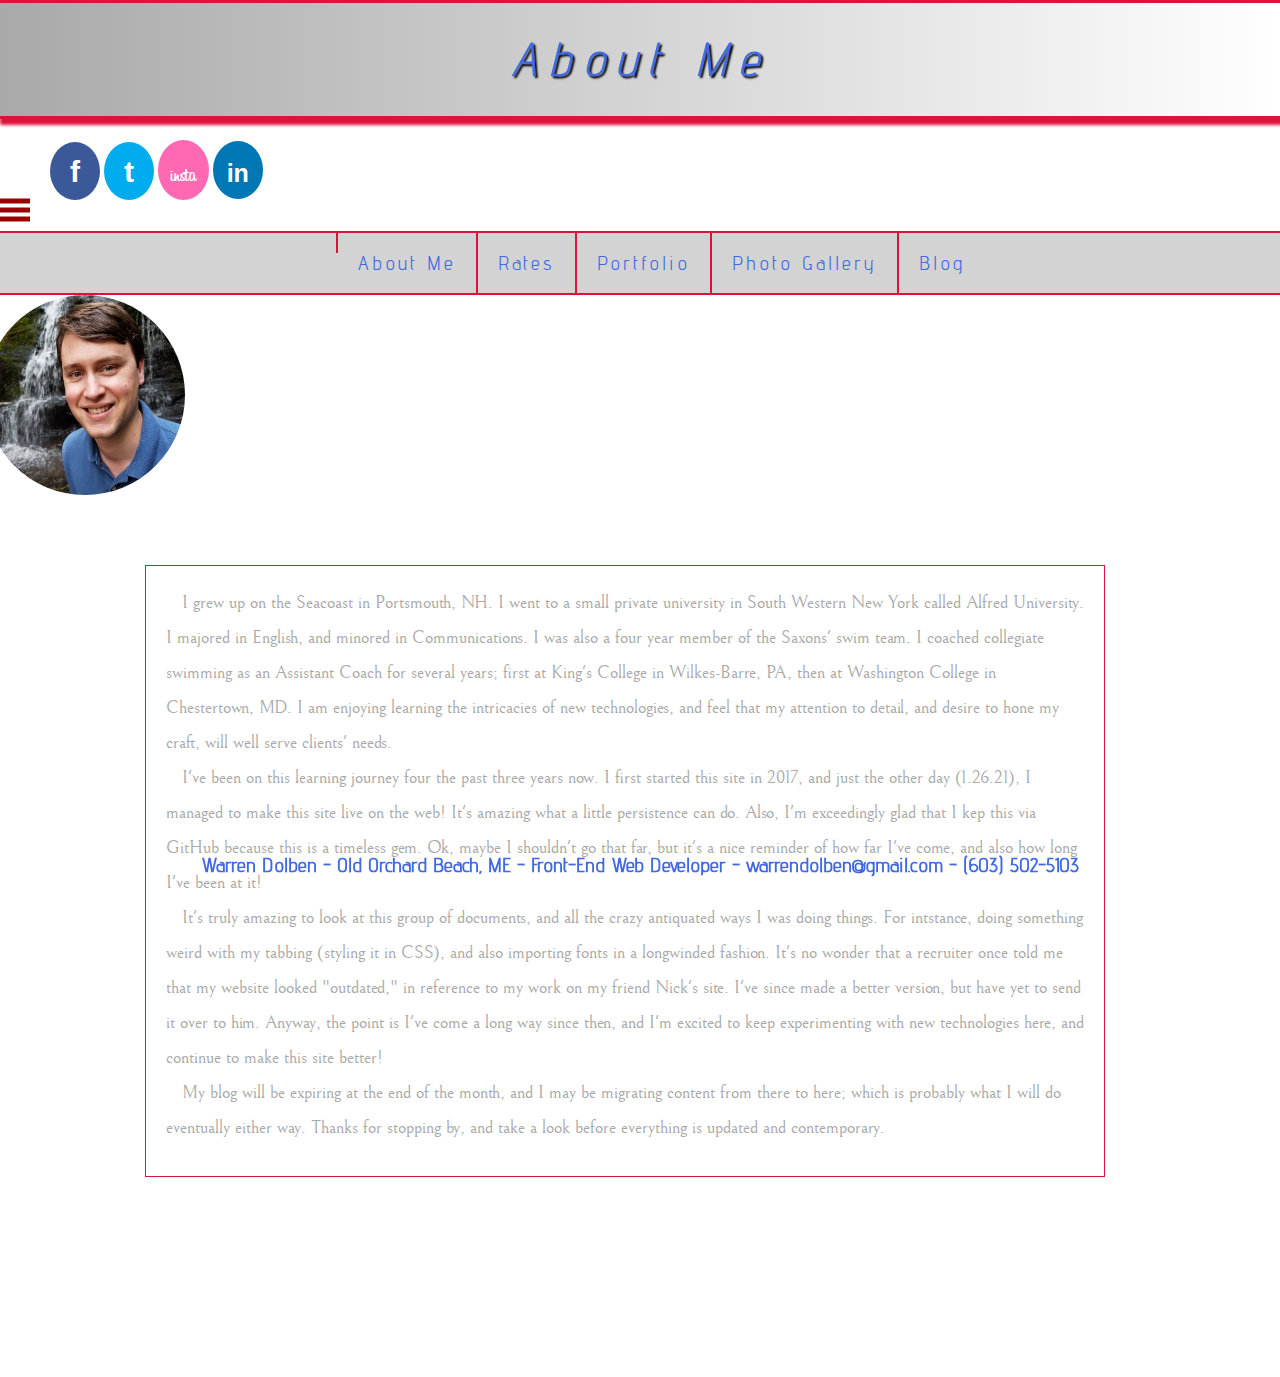
<file: warrendolben.com/aboutme.html>
﻿<!DOCTYPE html>
<html lang="en-US">
<html>
<head>
  <title>About Me</title>
    <meta charset="utf-8">
    <meta name="author" content="Warren Dolben">
    <meta name="description" content="An informational page about the author.">
    <meta name="keywords" content="tech, online, blog, web development, website, IT">
    <meta name="viewport" content="width=device-width, initial-scale">
    <meta http-equiv="X-UA-Compatible" content="ie=edge">
      <link rel="shortcut icon" href="favicon.ico" type="icon">
      <link rel="stylesheet" href="https://maxcdn.bootstrapcdn.com/bootstrap/3.3.7/css/bootstrap.min.css" integrity="sha384-BVYiiSIFeK1dGmJRAkycuHAHRg32OmUcww7on3RYdg4Va+PmSTsz/K68vbdEjh4u" crossorigin="anonymous"/>
      <link rel="stylesheet" href="https://use.fontawesome.com/releases/v5.8.1/css/all.css" integrity="sha384-50oBUHEmvpQ+1lW4y57PTFmhCaXp0ML5d60M1M7uH2+nqUivzIebhndOJK28anvf" crossorigin="anonymous">
      <link rel="stylesheet" href="style.css">
    <script src="https://code.jquery.com/jquery-3.5.1.min.js" type="text/javascript"></script>
    <script src="main.js"></script>
</head>
<body>

    <header>

<h1>About Me</h1>

<div id="social">
  <a href="https://www.facebook.com/warrendolben/" class="facebook social">f</a>
  <a href="https://www.twitter.com/dolben/" class="twitter social">t</a>
  <a href="https://www.instagram.com/warrendolben/" class="instagram social">insta</a>
  <a href="https://www.linkedin.com/in/warren-dolben/" class="linkedin social">in</a>
</div>

<nav>
   <span>
     <a id="hamburger" href="#">
	   <svg width="30" height="30">
	   <path d="M0,5 30,5" stroke="#900"
		 stroke-width="5"/>
		 <path d="M0,14 30,14" stroke="#900"
		 stroke-width="5"/>
		 <path d="M0,23 30,23" stroke="#900"
		 stroke-width="5"/>
	   </svg>
	  </a>
	</span>
 <div id="topnav">
  <a href="index.html" class="topnav-link" title="Home"><i class="fas fa-home"></i></a>
  <a href="aboutme.html" class="topnav-link" title="About Me">About Me</a>
  <a href="rates.html" class="topnav-link" title="Rates">Rates</a>
  <a href="portfolio.html" class="topnav-link" title="Portfolio">Portfolio</a>
  <a href="photogallery.html" class="topnav-link" title="Photo Gallery">Photo Gallery</a>
  <a href="blog.html" id="rightside" class="topnav-link" title="Blog">Blog</a>
</div>
</nav>

<div id="side-menu">
  <a id="btn-close" href="#">&times;</a>
  <a href="index.html" class="teleporter" title="Home">Home</a>
  <a href="rates.html" class="teleporter" title="Rates">Rates</a>
  <a href="portfolio.html" class="teleporter" title="Portfolio">Portfolio</a>
  <a href="photogallery.html" class="teleporter" title="Photo Gallery">Photo Gallery</a>
  <a href="blog.html" class="teleporter" title="Blog">Blog</a>
</div>

    </header>

<main class="row" id="main">
  <img id="portrait" src="./portrait.jpg" alt="Portrait of the developer in a blue shirt by a waterfall."><img>
  <section class="center-block" id="container">
  <p id="text">
    &emsp;I grew up on the Seacoast in Portsmouth, NH. I went to a small private university in South Western New York called Alfred University. I majored in English, and minored in Communications. I was also a four year member of the Saxons' swim team. I coached collegiate swimming as an Assistant Coach for several years; first at King's College in Wilkes-Barre, PA, then at Washington College in Chestertown, MD. I am enjoying learning the intricacies of new technologies, and feel that my attention to detail, and desire to hone my craft, will well serve clients' needs. <br>
  &emsp;I've been on this learning journey four the past three years now. I first started this site in 2017, and just the other day (1.26.21), I managed to make this site live on the web! It's amazing what a little persistence can do. Also, I'm exceedingly glad that I kep this via GitHub because this is a timeless gem. Ok, maybe I shouldn't go that far, but it's a nice reminder of how far I've come, and also how long I've been at it!<br>
  &emsp;It's truly amazing to look at this group of documents, and all the crazy antiquated ways I was doing things. For intstance, doing something weird with my tabbing (styling it in CSS), and also importing fonts in a longwinded fashion. It's no wonder that a recruiter once told me that my website looked "outdated," in reference to my work on my friend Nick's site. I've since made a better version, but have yet to send it over to him. Anyway, the point is I've come a long way since then, and I'm excited to keep experimenting with new technologies here, and continue to make this site better!<br>
  &emsp;My blog will be expiring at the end of the month, and I may be migrating content from there to here; which is probably what I will do eventually either way. Thanks for stopping by, and take a look before everything is updated and contemporary.</p>
</section>
</main>
</body>
<footer>
  <p id="toenail">Warren Dolben - Old Orchard Beach, ME - Front-End Web Developer - warrendolben@gmail.com - (603) 502-5103</p>
</footer>
</html>
</file>
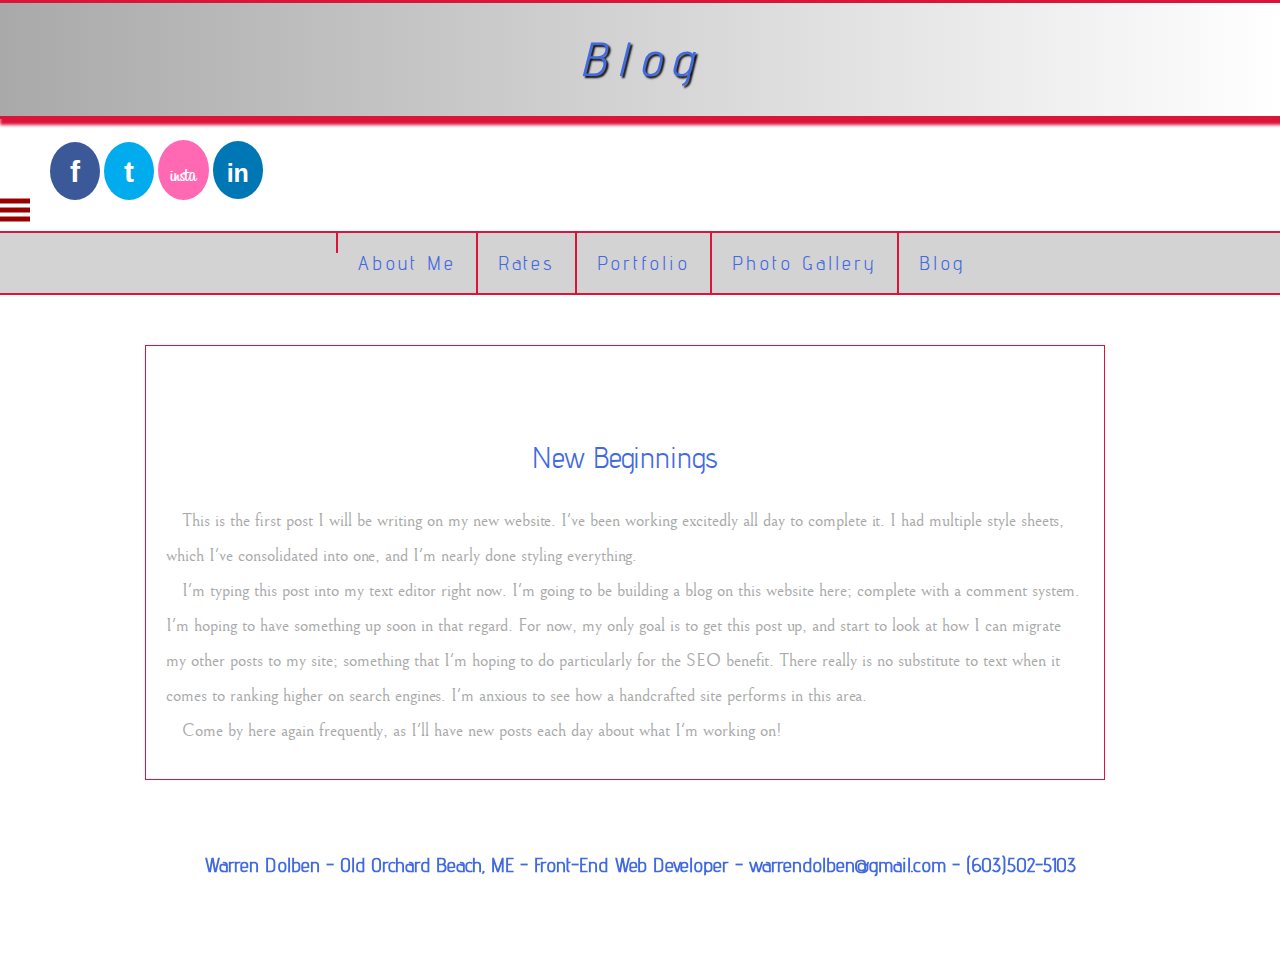
<file: warrendolben.com/blog.html>
<!DOCTYPE html>
<html lang="en-US">
<html>
<head>
  <title>Blog</title>
    <meta charset="utf-8">
    <meta name="author" content="Warren Dolben">
    <meta name="description" content="A blog about web technologies, tech trends, and IT/Web development projects.">
    <meta name="keywords" content="tech, online, blog, web development, website, IT">
    <meta name="viewport" content="width=device-width, initial-scale">
    <meta http-equiv="X-UA-Compatible" content="ie=edge">
      <link rel="shortcut icon" href="favicon.ico" type="icon">
      <link rel="stylesheet" href="https://maxcdn.bootstrapcdn.com/bootstrap/3.3.7/css/bootstrap.min.css" integrity="sha384-BVYiiSIFeK1dGmJRAkycuHAHRg32OmUcww7on3RYdg4Va+PmSTsz/K68vbdEjh4u" crossorigin="anonymous"/>
      <link rel="stylesheet" href="https://use.fontawesome.com/releases/v5.8.1/css/all.css" integrity="sha384-50oBUHEmvpQ+1lW4y57PTFmhCaXp0ML5d60M1M7uH2+nqUivzIebhndOJK28anvf" crossorigin="anonymous">
      <link rel="stylesheet" href="style.css">
    <script src="https://code.jquery.com/jquery-3.5.1.min.js" type="text/javascript"></script>
    <script src="main.js"></script>
</head>
<body>

    <header>
<h1>Blog</h1>

<div id="social">
<a href="https://www.facebook.com/warrendolben/" class="facebook social">f</a>
<a href="https://www.twitter.com/dolben/" class="twitter social">t</a>
<a href="https://www.instagram.com/warrendolben/" class="instagram social">insta</a>
<a href="https://www.linkedin.com/in/warren-dolben/" class="linkedin social">in</a>
</div>

<nav>
   <span>
     <a id="hamburger" href="#">
	   <svg width="30" height="30">
	     <path d="M0,5 30,5" stroke="#900"
		 stroke-width="5"/>
		 <path d="M0,14 30,14" stroke="#900"
		 stroke-width="5"/>
		 <path d="M0,23 30,23" stroke="#900"
		 stroke-width="5"/>
	   </svg>
	  </a>
	</span>
 <div id="topnav">
  <a href="index.html" class="topnav-link" title="Home"><i class="fas fa-home"></i></a>
  <a href="aboutme.html" class="topnav-link" title="About Me">About Me</a>
  <a href="rates.html" class="topnav-link" title="Rates">Rates</a>
  <a href="portfolio.html" class="topnav-link" title="Portfolio">Portfolio</a>
  <a href="photogallery.html" class="topnav-link" title="Photo Gallery">Photo Gallery</a>
  <a href="blog.html" id="rightside" class="topnav-link" title="Blog">Blog</a>
</div>
</nav>

<div id="side-menu" class="side-nav">
  <a id="btn-close" href="#">&times;</a>
  <a href="index.html" class="teleporter" title="Home">Home</a>
  <a href="aboutme.html" class="teleporter" title="About Me">About Me</a>
  <a href="rates.html" class="teleporter" title="Rates">Rates</a>
  <a href="portfolio.html" class="teleporter" title="Portfolio">Portfolio</a>
  <a href="photogallery.html" class="teleporter" title="Photo Gallery">Photo Gallery</a>
</div>

    </header>

  <main class="row" id="main">

	<section class="center-block" id="container">
		<article class="post">
			    <h2>New Beginnings</h2>
				      <p id="text">&emsp;This is the first post I will be writing on my new website. I've been working excitedly all day to complete it. I had multiple style sheets, which I've consolidated into one, and I'm nearly done styling everything.
              <br>
              &emsp;I'm typing this post into my text editor right now. I'm going to be building a blog on this website here; complete with a comment system. I'm hoping to have something up soon in that regard. For now, my only goal is to get this post up, and start to look at how I can migrate my other posts to my site; something that I'm hoping to do particularly for the SEO benefit. There really is no substitute to text when it comes to ranking higher on search engines. I'm anxious to see how a handcrafted site performs in this area.
              <br>
              &emsp;Come by here again frequently, as I'll have new posts each day about what I'm working on!</p>
		</article>
	</section>

	</main>
</body>
<footer id="toenail">Warren Dolben - Old Orchard Beach, ME - Front-End Web Developer - warrendolben@gmail.com - (603)502-5103
</html>
</file>
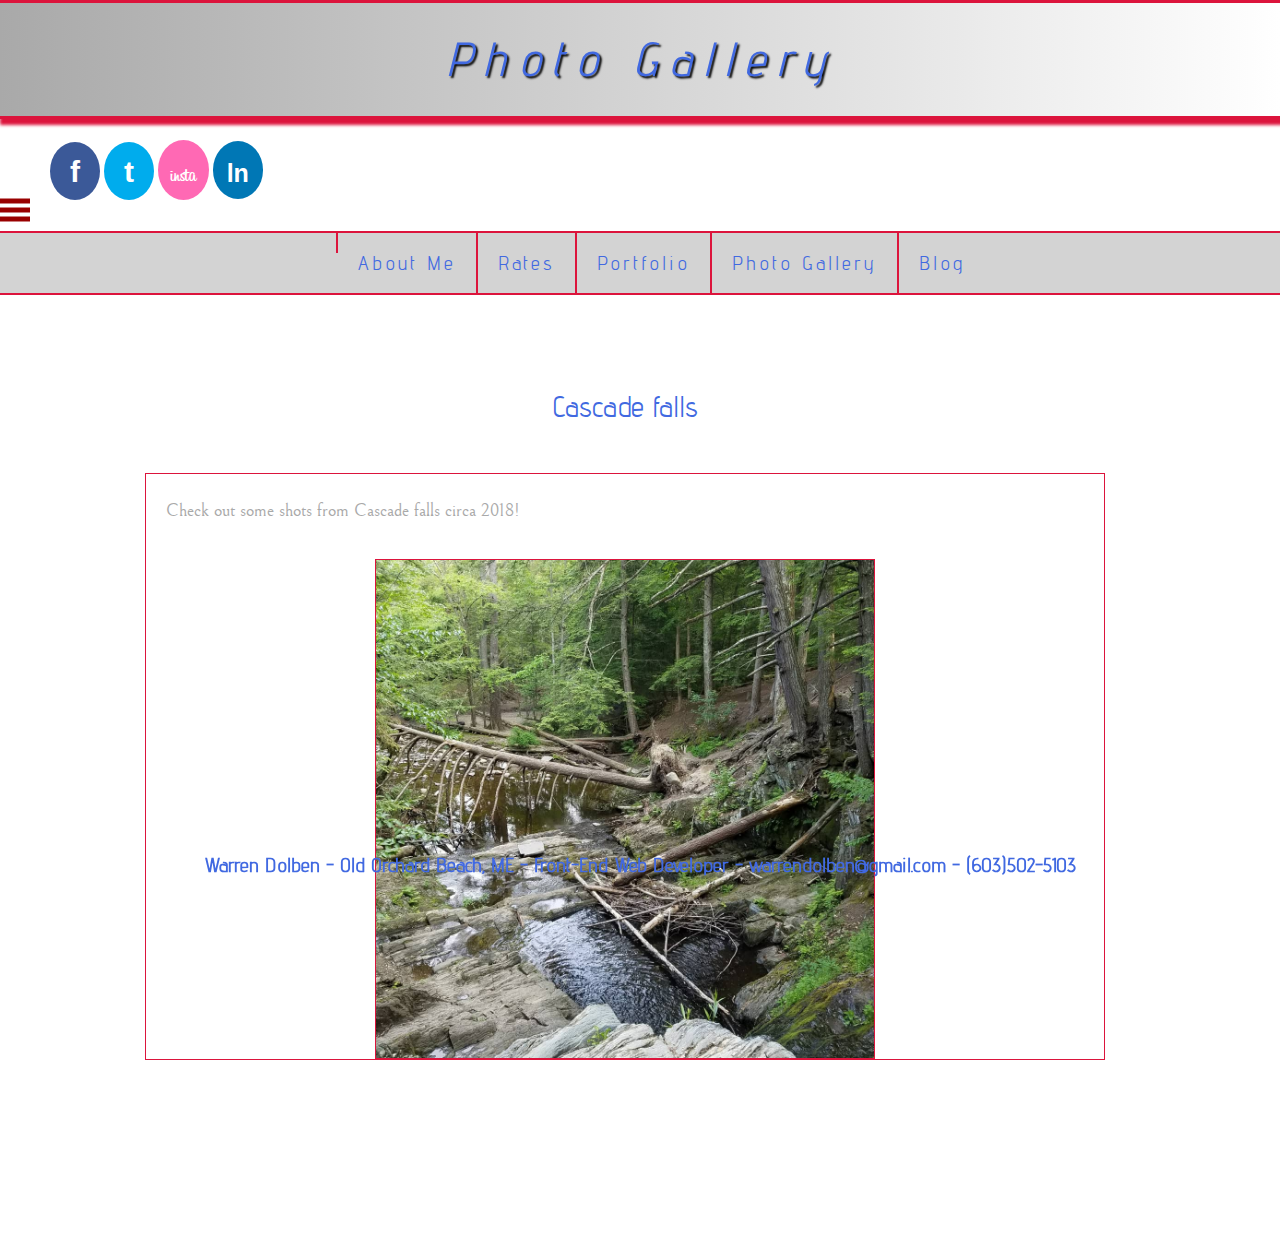
<file: warrendolben.com/photogallery.html>
<!DOCTYPE html>
<html lang="en-US">
<html>
  <head>
    <title>Photo Gallery</title>
	  <meta charset="utf-8">
	  <meta name="author" content="Warren Dolben">
	  <meta name="description" content="A photo gallery of Warren's adventures, and daily views.">
    <meta name="keywords" content="web, online, learning, writing, writers">
    <meta name="viewport" content="width=device-width, initial-scale">
    <meta http-equiv="X-UA-Compatible" content="ie=edge">
      <link rel="shortcut icon" href="favicon.ico" type="icon">
      <link rel="stylesheet" href="https://maxcdn.bootstrapcdn.com/bootstrap/3.3.7/css/bootstrap.min.css" integrity="sha384-BVYiiSIFeK1dGmJRAkycuHAHRg32OmUcww7on3RYdg4Va+PmSTsz/K68vbdEjh4u" crossorigin="anonymous"/>
      <link rel="stylesheet" href="https://use.fontawesome.com/releases/v5.8.1/css/all.css" integrity="sha384-50oBUHEmvpQ+1lW4y57PTFmhCaXp0ML5d60M1M7uH2+nqUivzIebhndOJK28anvf" crossorigin="anonymous">
      <link rel="stylesheet" href="style.css">
    <script src="https://code.jquery.com/jquery-3.5.1.min.js" type="text/javascript"></script>
    <script src="main.js"></script>
	  <script src="photogallery.js"></script>
  </head>
<body>

    <header>

<h1>Photo Gallery</h1>

<div id="social">
<a href="https://www.facebook.com/warrendolben/" class="facebook social">f</a>
<a href="https://www.twitter.com/dolben/" class="twitter social">t</a>
<a href="https://www.instagram.com/warrendolben/" class="instagram social">insta</a>
<a href="https://www.linkedin.com/in/warrendolben/" class="linkedin social">ln</a>
</div>

<nav>
   <span>
     <a id='hamburger' href="#">
	   <svg width="30" height="30">
	     <path d="M0,5 30,5" stroke="#900"
		 stroke-width="5"/>
		 <path d="M0,14 30,14" stroke="#900"
		 stroke-width="5"/>
		 <path d="M0,23 30,23" stroke="#900"
		 stroke-width="5"/>
	   </svg>
	  </a>
	</span>
<div id="topnav">
  <a href="index.html" class="topnav-link" title="Home"><i class="fas fa-home"></i></a>
  <a href="aboutme.html" class="topnav-link" title="About Me">About Me</a>
  <a href="rates.html" class="topnav-link" title="Rates">Rates</a>
  <a href="portfolio.html" class="topnav-link" title="Portfolio">Portfolio</a>
  <a href="photogallery.html" class="topnav-link" title="Photo Gallery">Photo Gallery</a>
  <a href="blog.html" id="rightside" class="topnav-link" title="Blog">Blog</a>
</div>
</nav>

<div id="side-menu">
  <a id="btn-close" href="#">&times;</a>
  <a href="index.html" class="teleporter" title="Home">Home</a>
  <a href="aboutme.html" class="teleporter" title="About Me">About Me</a>
  <a href="rates.html" class="teleporter" title="Rates">Rates</a>
  <a href="portfolio.html" class="teleporter" title="Portfolio">Portfolio</a>
  <a href="blog.html" class="teleporter" title="Blog">Blog</a>
</div>

    </header>

<main class="row" id="main">


    <h2>Cascade falls</h2>

    <section id="container" class="center-block">
    <p id="text">Check out some shots from Cascade falls circa 2018!</p>

      <img id="main-image" name="slide" class="img-responsive" src="./pic2.jpg">
    </section>


</main>
</body>
<footer id="toenail">
Warren Dolben - Old Orchard Beach, ME - Front-End Web Developer - warrendolben@gmail.com - (603)502-5103
</footer>
</html>
</file>
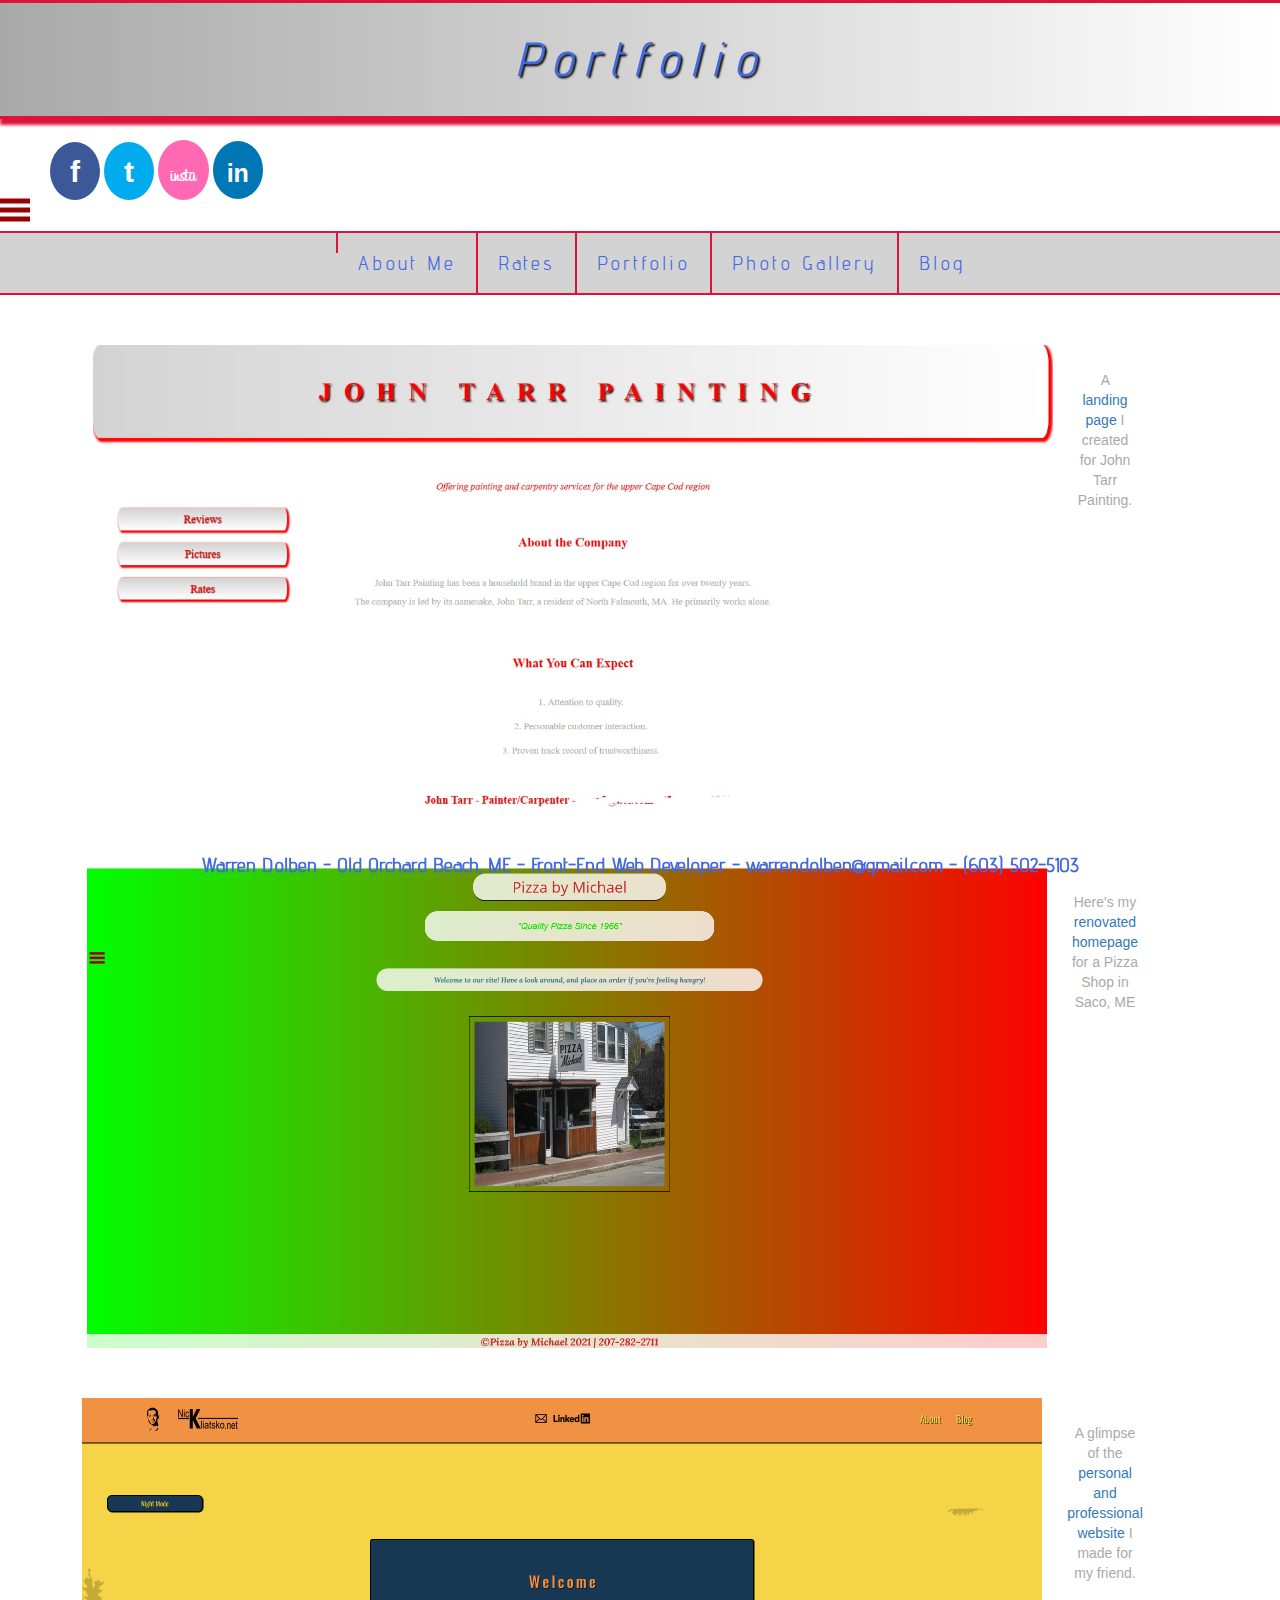
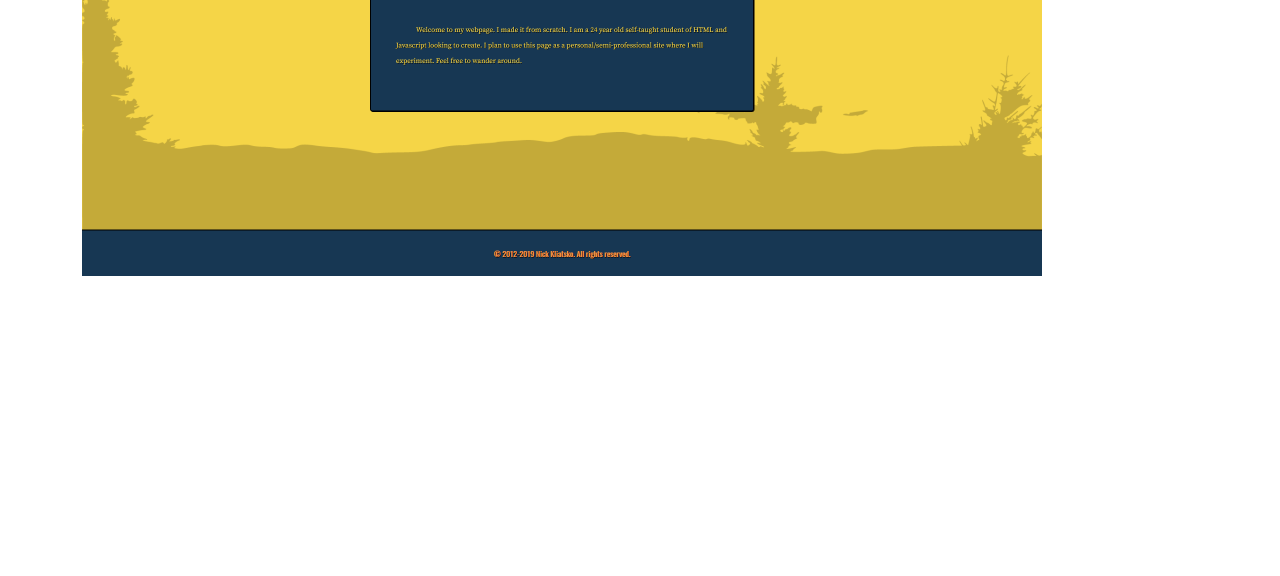
<file: warrendolben.com/portfolio.html>
<!DOCTYPE html>
<html lang="en-US">
<html>
  <head>
    <title>Portfolio</title>
      <meta charset="utf-8">
      <meta name="author" content="Warren Dolben">
      <meta name="description" content="Warren's portfolio of web development projects.">
      <meta name="keywords" content="tech, online, blog, web development, website, IT">
      <meta name="viewport" content="width=device-width, initial-scale">
      <meta http-equiv="X-UA-Compatible" content="ie=edge">
        <link rel="shortcut icon" href="favicon.ico" type="icon">
        <link rel="stylesheet" href="https://maxcdn.bootstrapcdn.com/bootstrap/3.3.7/css/bootstrap.min.css" integrity="sha384-BVYiiSIFeK1dGmJRAkycuHAHRg32OmUcww7on3RYdg4Va+PmSTsz/K68vbdEjh4u" crossorigin="anonymous"/>
        <link rel="stylesheet" href="https://use.fontawesome.com/releases/v5.8.1/css/all.css" integrity="sha384-50oBUHEmvpQ+1lW4y57PTFmhCaXp0ML5d60M1M7uH2+nqUivzIebhndOJK28anvf" crossorigin="anonymous">
        <link rel="stylesheet" href="style.css">
      <script src="https://code.jquery.com/jquery-3.5.1.min.js" type="text/javascript"></script>
	    <script src="main.js"></script>
  </head>
<body>

    <header>

  <h1>Portfolio</h1>

<div id="social">
<a href="https://www.facebook.com/warrendolben/" class="facebook social">f</a>
<a href="https://www.twitter.com/dolben/" class="twitter social">t</a>
<a href="https://www.instagram.com/warrendolben/" class="instagram social">insta</a>
<a href="https://www.linkedin.com/in/warren-dolben/" class="linkedin social">in</a>
</div>

 <nav>
   <span>
     <a id="hamburger" href="#">
	   <svg width="30" height="30">
	     <path d="M0,5 30,5" stroke="#900"
		 stroke-width="5"/>
		 <path d="M0,14 30,14" stroke="#900"
		 stroke-width="5"/>
		 <path d="M0,23 30,23" stroke="#900"
		 stroke-width="5"/>
	   </svg>
	  </a>
	</span>
 <div id="topnav">
  <a href="index.html" class="topnav-link" title="Home"><i class="fas fa-home"></i></a>
  <a href="aboutme.html" class="topnav-link" title="About Me">About Me</a>
  <a href="rates.html" class="topnav-link" title="Rates">Rates</a>
  <a href="portfolio.html" class="topnav-link" title="Portfolio">Portfolio</a>
  <a href="photogallery.html" class="topnav-link" title="Photo Gallery">Photo Gallery</a>
  <a href="blog.html" id="rightside" class="topnav-link" title="Blog">Blog</a>
</div>
</nav>

<div id="side-menu">
  <a id="btn-close" href="#">&times;</a>
  <a href="index.html" class="teleporter" title="Home">Home</a>
  <a href="aboutme.html" class="teleporter" title="About Me">About Me</a>
  <a href="rates.html" class="teleporter" title="Rates">Rates</a>
  <a href="photogallery.html" class="teleporter" title="Photo Gallery">Photo Gallery</a>
  <a href="blog.html" class="teleporter" title="Blog">Blog</a>
</div>

     </header>

<main class="row" id="main">

  <section class="center-block">

  <figure class="portfolio">
    <img id="johntarr" src="./jtp.jpg" alt="A screenshot of a landing page for a painting company; styled in red, white, and dark gray.">
    <figcaption class="caption">A <a title="full screen" target="_blank" href="jtp.jpg">landing page</a> I created for John Tarr Painting.</figcaption>
  </figure>


  <figure class="portfolio">
    <img id="pizzamichael" src="./pizzabymichael.png" alt="A homepage for a pizza website designed by yours truly">
    <figcaption class="caption">Here's my <a title="full screen" target="_blank" href="pizzabymichael.png">renovated homepage</a> for a Pizza Shop in Saco, ME</figcaption>
  </figure>

  <figure class="portfolio">
    <img id="nickliatsko" src="./nickliatsko.png" alt="A homepage for a personal/professional website I made for a friend.">
    <figcaption class="caption">A glimpse of the <a title="full screen" target="_blank" href="nickliatsko.png">personal and professional website</a> I made for my friend.</figcaption>
  </figure>


</section>
</main>
  <footer>
    <p id="toenail">Warren Dolben - Old Orchard Beach, ME - Front-End Web Developer - warrendolben@gmail.com - (603) 502-5103</p>
  </footer>
</body>
</html>
</file>
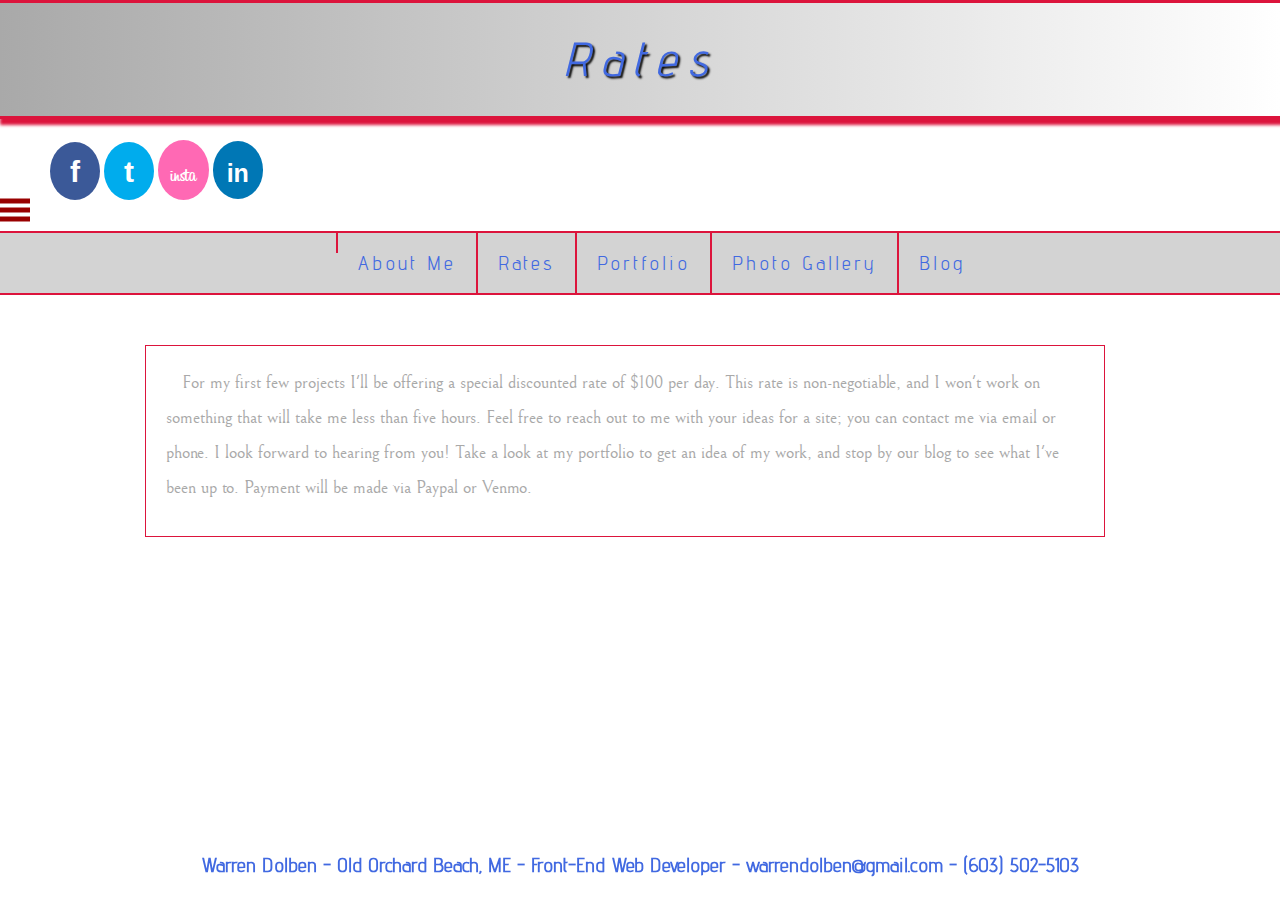
<file: warrendolben.com/rates.html>
﻿<!DOCTYPE html>
<html lang="en-US">
<html>
<head>
  <title>Rates</title>
    <meta charset="utf-8">
    <meta name="author" content="Warren Dolben">
    <meta name="description" content="Warren's current going rate for his services.">
    <meta name="keywords" content="tech, online, blog, web development, learning, IT, programming">
    <meta name="viewport" content="width=device-width, initial-scale">
    <meta http-equiv="X-UA-Compatible" content="ie=edge">
      <link rel="shortcut icon" href="favicon.ico" type="icon">
      <link rel="stylesheet" href="https://maxcdn.bootstrapcdn.com/bootstrap/3.3.7/css/bootstrap.min.css" integrity="sha384-BVYiiSIFeK1dGmJRAkycuHAHRg32OmUcww7on3RYdg4Va+PmSTsz/K68vbdEjh4u" crossorigin="anonymous"/>
      <link rel="stylesheet" href="https://use.fontawesome.com/releases/v5.8.1/css/all.css" integrity="sha384-50oBUHEmvpQ+1lW4y57PTFmhCaXp0ML5d60M1M7uH2+nqUivzIebhndOJK28anvf" crossorigin="anonymous">
      <link rel="stylesheet" href="style.css">
    <script src="https://code.jquery.com/jquery-3.5.1.min.js" type="text/javascript"></script>
    <script src="main.js"></script>
</head>
<body>

    <header>

  <h1>Rates</h1>

<div id="social">
  <a href="https://www.facebook.com/warrendolben/" class="facebook social">f</a>
  <a href="https://www.twitter.com/dolben/" class="twitter social">t</a>
  <a href="https://www.instagram.com/warrendolben/" class="instagram social">insta</a>
  <a href="https://www.linkedin.com/in/warren-dolben/" class="linkedin social">in</a>
</div>

<nav>
   <span>
     <a id="hamburger" href="#">
	   <svg width="30" height="30">
	    <path d="M0,5 30,5" stroke="#900"
		 stroke-width="5"/>
		 <path d="M0,14 30,14" stroke="#900"
		 stroke-width="5"/>
		 <path d="M0,23 30,23" stroke="#900"
		 stroke-width="5"/>
	   </svg>
	  </a>
	</span>
 <div id="topnav">
  <a href="index.html" class="topnav-link" title="Home"><i class="fas fa-home"></i></a>
  <a href="aboutme.html" class="topnav-link" title="About Me">About Me</a>
  <a href="rates.html" class="topnav-link" title="Rates">Rates</a>
  <a href="portfolio.html" class="topnav-link" title="Portfolio">Portfolio</a>
  <a href="photogallery.html" class="topnav-link" title="Photo Gallery">Photo Gallery</a>
  <a href="blog.html" id="rightside" class="topnav-link" title="Blog">Blog</a>
</div>
</nav>

<div id="side-menu">
  <a id="btn-close" href="#">&times;</a>
  <a href="index.html" class="teleporter" title="Home">Home</a>
  <a href="aboutme.html" class="teleporter" title="About Me">About Me</a>
  <a href="portfolio.html" class="teleporter" title="Portfolio">Portfolio</a>
  <a href="photogallery.html" class="teleporter" title="Photo Gallery">Photo Gallery</a>
  <a href="blog.html" class="teleporter" title="Blog">Blog</a>
</div>

     </header>

<main class="row" id="main">
  <section class="center-block" id="container">
  <p id="text">&emsp;For my first few projects I'll be offering a special discounted rate of $100 per day. This rate is non-negotiable, and I won't work on something that will take me less than five hours. Feel free to reach out to me with your ideas for a site; you can contact me via email or phone. I look forward to hearing from you! Take a look at my portfolio to get an idea of my work, and stop by our blog to see what I've been up to. Payment will be made via Paypal or Venmo.</p>
  </section>
</main>
</body>
<footer>
  <p id="toenail">Warren Dolben - Old Orchard Beach, ME - Front-End Web Developer - warrendolben@gmail.com - (603) 502-5103</p>
</footer>
</html>
</file>
<file: style.css>
﻿/*Applies fonts*/

h1, h2, h3, nav, #footer, #side-menu, #top-nav, .comments {
	font-family: "Advent Pro", sans-serif;
  font-weight: 400;
  font-style: normal;
}

p, dt, dd, .closerlook__item{
	font-family: "Bellefair", serif;
  font-weight: 400;
  font-style: normal;
}

/*gets rid of browser defaults*/

* {
  margin: 0;
  padding: 0;
  box-sizing: border-box;
}

/*responsive images*/

img {
  width: 100%;
  height: auto;
}

html{
	font-size: 10px;
}

body{
  background: #505050;
}

/*fixes overflow problem*/

.wrapper {
  overflow-x: hidden;
  position: relative;
}

a:hover{
  text-decoration: none;
}


#logo {
  width: 100%;
  height: 50rem;
  border-bottom: .1rem solid crimson;
}

#social {
  display: block;
  width: 100%;
  margin-top: 15rem;
  margin-left: 5rem;
  margin-bottom: 2.5rem;
  z-index: 1;
}

.social__link {
  padding: 1rem;
  color: #08F;
}

.social__link:hover {
  opacity: 0.7
}

#hamburger {
  margin: 1rem;
}

#top-nav{
  border-top: .2rem solid crimson;
  border-bottom: .2rem solid crimson;
	background: #222;
  display: inline-flex;
  align-items: center;
  width: 100vw;
}

.top-nav__link {
  margin: auto;
  text-decoration: none;
  color: #08F;
  letter-spacing: .3rem;
  font-size: 2rem;
  line-height: 200%;
  padding: 1rem 3rem 1rem 0;
}
.top-nav__link:visited{
	color: #08F;
	text-decoration: none;
}

.top-nav__link:hover{
	color: crimson;
  text-decoration: none;
}

.top-nav__link:active{
	color: #dee0e3;
  text-decoration: none;
}

.top-nav__link:last-of-type {
  border-right: hidden;
}

#side-menu{
  height: 100%;
	width: 0;
	position: fixed;
	z-index: 3;
	top: 0;
	left: 0;
	background: #222;
	opacity: 0.8;
	overflow-x: hidden;
	padding-top: 6rem;
	transition: 0.5s;
}

#side-menu__close{
	font-size: 4rem;
	position: absolute;
	top: 0;
	right: 2.8rem;
	margin-left: 5rem;
	font-weight: bold;
	text-decoration: none;
	color: #08F;
	list-style-type: none;
}

.side-menu__link{
	display: block;
	list-style-type: none;
	width: 100%;
	color: royalblue;
	font-size: 2rem;
	font-weight: bold;
	line-height: 400%;
	text-decoration: none;
	text-align: center;
}

.side-menu__link:hover{
	color: crimson;
  text-decoration: none;
}

.side-menu__link:active{
	color: #dee0e3;
}

#portrait {
  border-radius: 50%;
  height: 20rem;
  width: 20rem;
}

#main {
  display: block;
  margin: auto;
  width: 80vw;
  padding: 2rem;
  margin-bottom: 20rem;
  border: .1rem solid crimson;
  box-shadow: .2rem .2rem .2rem .2rem crimson;
  background: #222;
}

/* #hit-counter{
  display: block;
  width: 30rem;
  height: 10%;
  color: #dee0e3;
  margin: 5rem auto 5rem auto;
  text-align: center;
  border: .1rem solid crimson;
  padding: 1rem 1.5rem;
} */

.form__header {
  font-size: 5rem;
  margin: auto;
}

#select {
  text-align: center;
  font-weight: bold;
  font-size: 1.5rem;
}

#form-contact-method {
  margin-bottom: 0;
}

.form__label {
  color: #08F;
  margin: auto;
  font-size: 2rem;
  margin-bottom: 1.5rem;
}

#submit {
  color: #08F;
  padding: 1rem 2rem;
  margin-top: 5rem;
  margin-bottom: 5rem;
}

#name, #cell,#email, #social-handle  {
  color: #dee0e3;
  opacity: 0.8;
  font-weight: normal;
  width: 20vw;
  margin-bottom: 2rem;
}

#name:focus, #cell:focus, #email:focus, #socia-handle:focus, #textblock:focus {
  color: black;
}

h2 {
  margin-top: 5rem;
  margin-bottom: 5rem;
}

input[placeholder], textarea[placeholder] {
  text-align: center;
  font-style: italic;
  font-size: 1.25rem;
}

textarea {
  height: 10vh;
}

.form-control {
  margin: auto;
  width: 25vw;
}

.paginator {
  display: inline-flex;
  justify-content: space-between;
  margin: auto;
  width: 50vw;
  text-align: center;
  font-size: 1rem;
  font-weight: bold;
}

.paginator a {
  border: .1rem solid crimson;
  padding: .5rem 1rem;
  margin: 1rem;
}

.paginator a:hover{
  cursor: pointer;
  text-decoration: none;
  background-color: #dee0e3;
}

.paginator a:active{
  color: #dee0e3;
}

.paginator__button {
  color: #08F;

}

#text {
  font-size: 2rem;
  color: #dee0e3;
  line-height: 200%;
  padding: 2rem;
  text-align: start;
}

#contact-text {
  font-size: 2rem;
  color: #dee0e3;
  line-height: 200%;
  padding: 2rem;
  text-align: center;
}

.portfolio {
  display: flex;
  justify-content: center;
  width: 75%;
  margin: auto;
  margin-bottom: 5rem;
  margin-top: 5rem;
}

.caption {
  color: #dee0e3;
  padding: 2.5rem;
}

#main-image {
  margin: auto;
  border: .1rem solid crimson;
  height: 50rem;
  width: 50rem;
}

ul {
  color: lightgray;
}

h1 {
  color: #08F;
  text-align: center;
}

h2{
  color: #08F;
	font-size: 3rem;
	text-align: center;
}

h3{
  color: #08F;
  text-align: center;
}

dt{
  padding-bottom: .5rem;
  font-weight: bold;
  color: crimson;
	font-size: 2.5rem;
	text-align: center;
}

dd{
  padding-bottom: 1.5rem;
	font-size: 2rem;
}

#closerlook {
  display: block;
  margin:  auto;
  text-align: center;
}

.closerlook__item {
	font-size: 2rem;
	line-height: 300%;
	text-decoration: none;
	list-style-type: none;
  color: #dee0e3;
}

.closerlook__item-link {
  color: #08F;
}

.closerlook__item-link:visited {
	color: #08F;
	font-weight: bold;
	text-decoration: none;
}

.closerlook__item-link:hover {
  text-decoration: none;
  color: crimson;
}

dd, section{
	color: #dee0e3;
	text-align: center;
}

dl{
	padding-bottom: 4rem;
}

#text {
  text-align: center;
}

footer {
  margin: auto;
  display: block;
  position: fixed;
  bottom: 0;
  width: 100%;
  height: 10%;
  margin: 0;
  background: #222;
  padding: 2rem 0 2rem 0;
  border-top: .1rem solid crimson;
}

#toenail, .hours, .copyright {
  color: #08F;
  font-size: 2rem;
  text-align: center;
  font-weight: bold;
}

.copyright {
  margin-bottom: 2rem;
}

@media (max-width: 60rem){

h1 {
  font-size: 3rem;
  text-shadow: .1rem .1rem .1rem black;
}

#social {
  margin-top: 20rem;
  font-size: 75%;
}

#top-nav{
		visibility: hidden;
	}

  #footer {
    margin-bottom: 0;
    display: block;
    height: 15%;
  }

  #toenail, .hours, .copyright {
    padding-top: 0;
    font-size: 1.75rem;
  }

  .paginator a{
    float: left;
    margin: .5rem 0 .5rem 0;
    padding: .25rem .5rem;
    border: .1rem solid crimson;
    border-radius: 50%;
  }

  h2, dt {
    font-size: 2.5rem;
  }

  #text, dd, .closerlook__item {
    font-size: 1.5rem;
  }

  #main {
    margin-bottom: 20rem;
    width: 95vw;
  }

  #main-image {
    height: 30rem;
    width: 30rem;
  }

  .form__label {
    font-size: 1.5rem;
  }
  
  #name, #cell, #email, #social-handle {
    width: 30vw;
  }
  
  #textblock {
    margin: auto;
    width: 20rem;
    height: 30rem;
  }

  .copyright {
    font-size: 1rem;
    padding: 1rem;
    text-wrap: nowrap;
  }
}
</file>
<file: warrendolben.com/style.css>
﻿
/*Integrates fonts via webfont format*/
@font-face {

  font-family: 'advent_proregular';

  src: url('fonts/adventpro-regular-webfont.eot');

  src: url('fonts/adventpro-regular-webfont.eot?#iefix') format('embedded-opentype'),

  url('fonts/adventpro-regular-webfont.woff2') format('woff2'),

  url('fonts/adventpro-regular-webfont.woff') format('woff'),

  url('fonts/adventpro-regular-webfont.ttf') format('truetype'),

  url('fonts/adventpro-regular-webfont.svg#advent_proregular') format('svg');

  font-weight: normal;

  font-style: normal;


}

@font-face {
    font-family: 'bellefairregular';
    src: url('fonts/bellefair-regular-webfont.woff2') format('woff2'),
         url('fonts/bellefair-regular-webfont.woff') format('woff');
    font-weight: normal;
    font-style: normal;

}

@font-face {

font-family: 'billabongregular';

src: url('fonts/billabong-webfont.woff2') format('woff2'),
	 url('fonts/billabong-webfont.woff') format('woff');

font-weight: normal;

font-style: normal;


}

/*Applies fonts*/

h1, h2, h3, nav, #toenail, .side-nav, #side-menu, .topnav-link{
	font-family: 'advent_proregular', sans serif;
}

p, dt, dd, .closerlook{
	font-family: 'bellefairregular', serif;
}

/*Standardizes font-size, and sets box sizing for more space/consistency*/

* {
  margin: 0;
  padding: 0;
  box-sizing: border-box;
}

/*responsive images*/

img {
  width: 100%;
  height: auto;
}

html{
	font-size: 10px;
}

body{
	overflow-x: hidden;
}

h1{
  display: block;
  padding: 3rem 0 3rem 0;
  color: royalblue;
  border-top: .3rem solid crimson;
  border-bottom: .3rem solid crimson;
  text-shadow: .2rem .2rem .2rem black;
	font-size: 4.8rem;
	background: linear-gradient(to right, darkgray, white);
	box-shadow: .3rem .3rem .3rem .3rem crimson;
	position: fixed;
	top: 0;
	width: 100%;
	margin: auto;
  margin-bottom: 5rem;
	text-align: center;
	letter-spacing: 1.1rem;
	font-style: italic;
}

#social{
	padding-left: 5rem;
  margin-top: 15rem;
}

.social:hover {
  text-decoration: none;
}

.facebook{
	padding: 1.25rem 2rem 1.25rem 2rem;
	font-size: 3rem;
	width: 5rem;
	text-align: center;
	text-decoration: none;
	background: #3B5998;
	color: white;
	border-radius: 50%;
	font-family: 'Titillium Web', sans-serif;
	font-weight: bold;
}

.facebook:hover{
	opacity: 0.7;
}

.twitter{
	padding: 1.25rem 2rem 1.25rem 2rem;
	text-align: center;
	text-decoration: none;
	background: #00aced;
	color: white;
	font-weight: bold;
	border-radius: 50%;
	font-size: 3rem;
	font-family: Helvetica;
}

.twitter:hover{
	opacity: 0.7;
}

.instagram{
	padding: 2.5rem 1.25rem .4rem 1.25rem;
	text-align: center;
	text-decoration: none;
	font-size: 2rem;
	background: #FF69B4;
	color: white;
	border-radius: 50%;
	font-family: 'billabongregular', Serif;
}

.instagram:hover{
	opacity: 0.7;
}

.linkedin{
	padding: 1.75rem 1.4rem 1.25rem 1.4rem;
	font-size: 2.5rem;
	text-align: center;
	text-decoration: none;
	background: #0077B5;
	color: white;
	font-weight: bold;
	border-radius: 50%;
	font-family: 'Myriad_Pro', sans-serif;
}

.linkedin:hover{
	opacity: 0.7;
}

#topnav{
  border-top: .2rem solid crimson;
  border-bottom: .2rem solid crimson;
	background: lightgray;
  display: flex;
  justify-content: center;
  margin: auto;
  width: auto;
}

.topnav-link {
  width: auto;
  text-align: center;
  height: 50%;
  text-decoration: none;
  color: royalblue;
  letter-spacing: .3rem;
  font-size: 2rem;
  line-height: 200%;
  border-right: .2rem solid crimson;
  padding: 1rem 2rem;
}
.topnav-link:visited{
	color: royalblue;
	text-decoration: none;
}

.topnav-link:hover{
	color: crimson;
  text-decoration: none;
}

.topnav-link:active{
	color: darkgray;
  text-decoration: none;
}

#rightside{
	border-right: hidden;
}

.teleporter{
	display: block;
	list-style-type: none;
	width: 100%;
	color: royalblue;
	font-size: 2rem;
	font-weight: bold;
	line-height: 400%;
	text-decoration: none;
	text-align: center;
}

.teleporter:hover{
	color: crimson;
  text-decoration: none;
}

.teleporter:active{
	color: darkgray;
}

#portrait {
  border-radius: 50%;
  height: 20rem;
  width: 20rem;
}

#container {
  /* display: flex; */
  background: #fff;
  border: .1rem solid crimson;
  width: 75%;
  /* margin: auto; */
  margin-top: 5rem;
  margin-bottom: 10rem;
  line-height: 200%;
}

#text {
  font-size: 1.75rem;
  color: darkgray;
  line-height: 200%;
  padding: 2rem;
  text-align: start;
}

.portfolio {
  display: flex;
  justify-content: center;
  width: 75%;
  margin: auto;
  margin-bottom: 5rem;
  margin-top: 5rem;
}

.caption {
  color: darkgray;
  padding: 2.5rem;
}

#main-image {
  display: flex;
  justify-content: center;
  margin: auto;
  border: .1rem solid crimson;
  height: 50rem;
  width: 50rem;
}

ul {
  color: lightgray;
}

h2{
	padding-top: 7.5rem;
}

h2, h3{
  color: royalblue;
	font-size: 3rem;
	text-align: center;
}

dt{
  padding-bottom: .5rem;
  font-weight: bold;
  color: crimson;
	font-size: 2rem;
	text-align: center;
}

dd{
  padding-bottom: 1.5rem;
	font-size: 1.75rem;
}

#job{
  font-style: italic;
  color: crimson;
	font-size: 1.75rem;
	padding: 15rem 0 5rem 0;
	text-align: center;
}

#closerlook {
  display: block;
  margin: auto;
  text-align: center;
}

.closerlook {
	font-size: 1.75rem;
	line-height: 300%;
	text-decoration: none;
	list-style-type: none;
  color: darkgray;
}

.closerlook:visited{
	color: royalblue;
	font-weight: bold;
	text-decoration: none;
}

.closer-link:hover {
  text-decoration: none;
}
#main{
	transition: margin-left 0.5s;
	overflow: hidden;
	width: 100%;
  /* display: block;
  margin: auto; */
  margin-bottom: 10rem;
}

section{
  margin-bottom: 20rem;
	width: 100%;
}

dd, section{
	color: darkgray;
	text-align: center;
}

dl{
	padding-bottom: 4rem;
}

#toenail{
	color: royalblue;
	font-size: 2rem;
	font-weight: bold;
  text-align: center;
  position: fixed;
	bottom: 0;
	width: 100%;
	padding-bottom: 2rem;
	margin: 0 auto;
}

#side-menu{
  height: 100%;
	width: 0;
	position: fixed;
	z-index: 1;
	top: 0;
	left: 0;
	background-color: lightgray;
	opacity: 0.8;
	overflow-x: hidden;
	padding-top: 6rem;
	transition: 0.5s;
}

#btn-close{
	font-size: 3rem;
	position: absolute;
	top: 0;
	right: 2.8rem;
	margin-left: 5rem;
	font-weight: bold;
	text-decoration: none;
	color: royalblue;
	list-style-type: none;
}

@media screen and (max-width: 60rem){
h1 {
  font-size: 2rem;
  text-shadow: none;
  font-weight: bold;
}

#topnav{
		visibility: hidden;
	}

  #toenail {
    font-size: 1.5rem;
  }

  /* #container {
    display: flex;
    justify-content: center;
  } */

}
</file>
